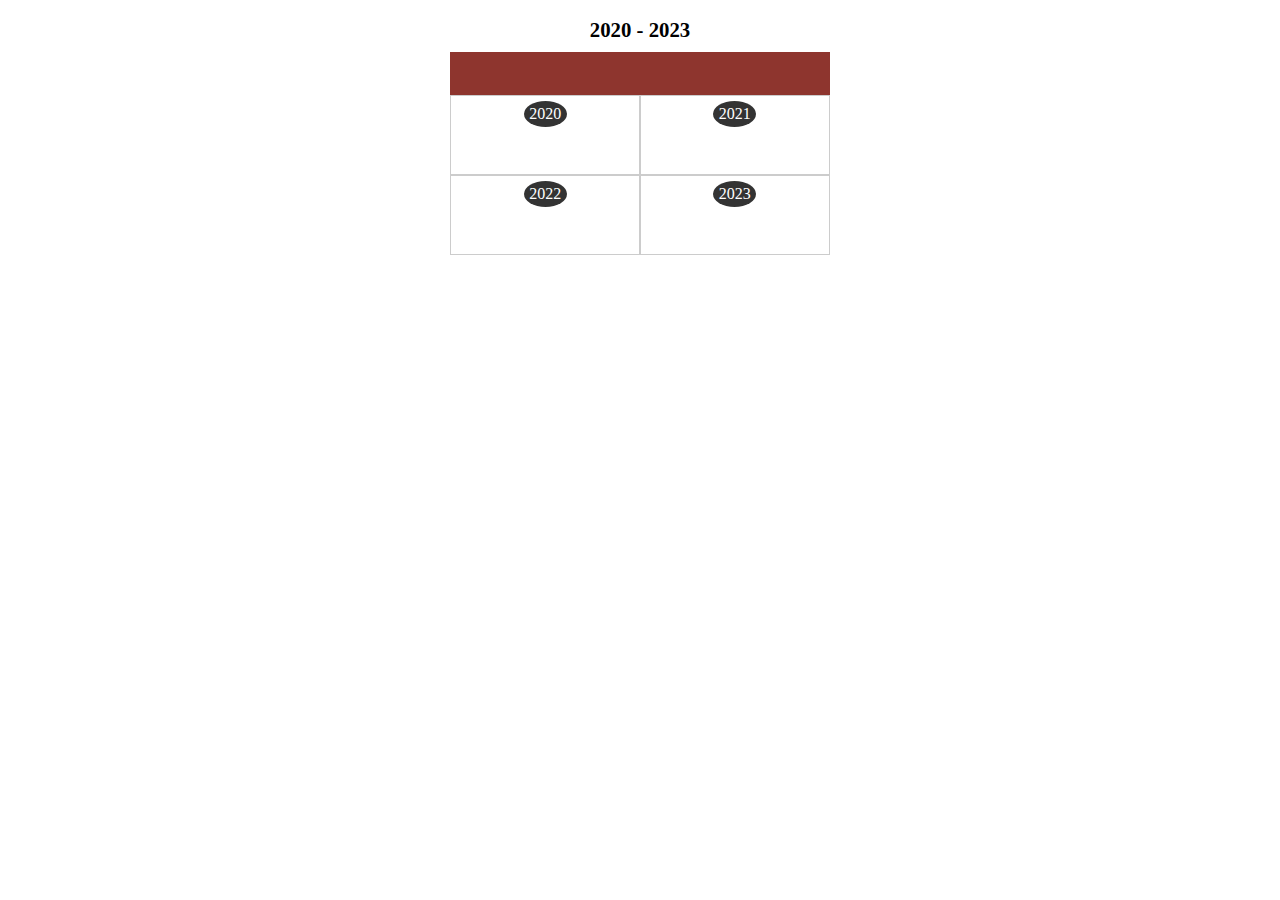
<file: lab/01.Calendar/index.html>
<!DOCTYPE html>
<html lang="en">

<head>
    <meta charset="UTF-8">
    <meta name="viewport" content="width=device-width, initial-scale=1.0">
    <title>Document</title>
    <link rel="stylesheet" href="style.css">
    <script src="app.js" type="module"></script>
</head>

<body>
    <section id="years" class="yearsCalendar">
        <table class="calendar">
            <caption>2020 - 2023</caption>
            <tr class="months">
                <th class="month" colspan="4"></th>
            </tr>

            <tr class="days">
                <td class="day">
                    <div class="date">2020</div>
                </td>
                <td class="day">
                    <div class="date">2021</div>
                </td>
            </tr>

            <tr class="days">
                <td class="day">
                    <div class="date">2022</div>
                </td>
                <td class="day">
                    <div class="date">2023</div>
                </td>
            </tr>

        </table>
    </section>

    <section class="monthCalendar" id="year-2020">
        <table class="calendar">
            <caption>2020</caption>
            <tbody>
                <tr class="months">
                    <th class="month" colspan="4"></th>
                </tr>

                <tr class="days">
                    <td class="day">
                        <div class="date">Jan</div>
                    </td>
                    <td class="day">
                        <div class="date">Feb</div>
                    </td>
                    <td class="day">
                        <div class="date">Mar</div>
                    </td>
                    <td class="day">
                        <div class="date">Apr</div>
                    </td>
                </tr>
                <tr>
                    <td class="day">
                        <div class="date">May</div>
                    </td>
                    <td class="day">
                        <div class="date">Jun</div>
                    </td>
                    <td class="day">
                        <div class="date">Jul</div>

                    </td>
                    <td class="day">
                        <div class="date">Aug</div>
                    </td>
                </tr>
                <tr>
                    <td class="day">
                        <div class="date">Sept</div>
                    </td>
                    <td class="day">
                        <div class="date">Oct</div>
                    </td>
                    <td class="day">
                        <div class="date">Nov</div>
                    </td>
                    <td class="day">
                        <div class="date">Dec</div>
                    </td>
                </tr>
            </tbody>
        </table>
    </section>

    <section class="monthCalendar" id="year-2021">
        <table class="calendar">
            <caption>2021</caption>
            <tbody>
                <tr class="months">
                    <th class="month" colspan="4"></th>
                </tr>

                <tr class="days">
                    <td class="day">
                        <div class="date">Jan</div>
                    </td>
                    <td class="day">
                        <div class="date">Feb</div>
                    </td>
                    <td class="day">
                        <div class="date">Mar</div>
                    </td>
                    <td class="day">
                        <div class="date">Apr</div>
                    </td>
                </tr>
                <tr>
                    <td class="day">
                        <div class="date">May</div>
                    </td>
                    <td class="day">
                        <div class="date">Jun</div>
                    </td>
                    <td class="day">
                        <div class="date">Jul</div>

                    </td>
                    <td class="day">
                        <div class="date">Aug</div>
                    </td>
                </tr>
                <tr>
                    <td class="day">
                        <div class="date">Sept</div>
                    </td>
                    <td class="day">
                        <div class="date">Oct</div>
                    </td>
                    <td class="day">
                        <div class="date">Nov</div>
                    </td>
                    <td class="day">
                        <div class="date">Dec</div>
                    </td>
                </tr>
            </tbody>
        </table>
    </section>

    <section class="monthCalendar" id="year-2022">
        <table class="calendar">
            <caption>2022</caption>
            <tbody>
                <tr class="months">
                    <th class="month" colspan="4"></th>
                </tr>

                <tr class="days">
                    <td class="day">
                        <div class="date">Jan</div>
                    </td>
                    <td class="day">
                        <div class="date">Feb</div>
                    </td>
                    <td class="day">
                        <div class="date">Mar</div>
                    </td>
                    <td class="day">
                        <div class="date">Apr</div>
                    </td>
                </tr>
                <tr>
                    <td class="day">
                        <div class="date">May</div>
                    </td>
                    <td class="day">
                        <div class="date">Jun</div>
                    </td>
                    <td class="day">
                        <div class="date">Jul</div>

                    </td>
                    <td class="day">
                        <div class="date">Aug</div>
                    </td>
                </tr>
                <tr>
                    <td class="day">
                        <div class="date">Sept</div>
                    </td>
                    <td class="day">
                        <div class="date">Oct</div>
                    </td>
                    <td class="day">
                        <div class="date">Nov</div>
                    </td>
                    <td class="day">
                        <div class="date">Dec</div>
                    </td>
                </tr>
            </tbody>
        </table>
    </section>

    <section class="monthCalendar" id="year-2023">
        <table class="calendar">
            <caption>2023</caption>
            <tbody>
                <tr class="months">
                    <th class="month" colspan="4"></th>
                </tr>

                <tr class="days">
                    <td class="day">
                        <div class="date">Jan</div>
                    </td>
                    <td class="day">
                        <div class="date">Feb</div>
                    </td>
                    <td class="day">
                        <div class="date">Mar</div>
                    </td>
                    <td class="day">
                        <div class="date">Apr</div>
                    </td>
                </tr>
                <tr>
                    <td class="day">
                        <div class="date">May</div>
                    </td>
                    <td class="day">
                        <div class="date">Jun</div>
                    </td>
                    <td class="day">
                        <div class="date">Jul</div>

                    </td>
                    <td class="day">
                        <div class="date">Aug</div>
                    </td>
                </tr>
                <tr>
                    <td class="day">
                        <div class="date">Sept</div>
                    </td>
                    <td class="day">
                        <div class="date">Oct</div>
                    </td>
                    <td class="day">
                        <div class="date">Nov</div>
                    </td>
                    <td class="day">
                        <div class="date">Dec</div>
                    </td>
                </tr>
            </tbody>
        </table>
    </section>

    <section id="month-2020-1" class="daysCalendar">
        <table class="calendar">
            <caption>January 2020</caption>
            <thead>
                <tr class="weekdays">
                    <th scope="col">Monday</th>
                    <th scope="col">Tuesday</th>
                    <th scope="col">Wednesday</th>
                    <th scope="col">Thursday</th>
                    <th scope="col">Friday</th>
                    <th scope="col">Saturday</th>
                    <th scope="col">Sunday</th>
                </tr>
            </thead>
            <tbody>
                <tr class="days">
                    <td class="day other-month">
                        <div></div>
                    </td>
                    <td class="day other-month">
                        <div></div>
                    </td>
                    <td class="day">
                        <div class="date">1</div>
                    </td>
                    <td class="day">
                        <div class="date">2</div>
                    </td>
                    <td class="day">
                        <div class="date">3</div>
                    </td>
                    <td class="day">
                        <div class="date">4</div>
                    </td>
                    <td class="day">
                        <div class="date">5</div>
                    </td>
                </tr>
                <tr class="days">
                    <td class="day">
                        <div class="date">6</div>
                    </td>
                    <td class="day">
                        <div class="date">7</div>
                    </td>
                    <td class="day">
                        <div class="date">8</div>
                    </td>
                    <td class="day">
                        <div class="date">9</div>
                    </td>
                    <td class="day">
                        <div class="date">10</div>
                    </td>
                    <td class="day">
                        <div class="date">11</div>
                    </td>
                    <td class="day">
                        <div class="date">12</div>
                    </td>
                </tr>
                <tr class="days">
                    <td class="day">
                        <div class="date">13</div>
                    </td>
                    <td class="day">
                        <div class="date">14</div>
                    </td>
                    <td class="day">
                        <div class="date">15</div>
                    </td>
                    <td class="day">
                        <div class="date">16</div>
                    </td>
                    <td class="day">
                        <div class="date">17</div>
                    </td>
                    <td class="day">
                        <div class="date">18</div>
                    </td>
                    <td class="day">
                        <div class="date">19</div>
                    </td>
                </tr>
                <tr class="days">
                    <td class="day">
                        <div class="date">20</div>
                    </td>
                    <td class="day">
                        <div class="date">21</div>
                    </td>
                    <td class="day">
                        <div class="date">22</div>
                    </td>
                    <td class="day">
                        <div class="date">23</div>
                    </td>
                    <td class="day">
                        <div class="date">24</div>
                    </td>
                    <td class="day">
                        <div class="date">25</div>
                    </td>
                    <td class="day">
                        <div class="date">26</div>
                    </td>
                </tr>
                <tr class="days">
                    <td class="day">
                        <div class="date">27</div>
                    </td>
                    <td class="day">
                        <div class="date">28</div>
                    </td>
                    <td class="day">
                        <div class="date">29</div>
                    </td>
                    <td class="day">
                        <div class="date">30</div>
                    </td>
                    <td class="day">
                        <div class="date">31</div>
                    </td>
                    <td class="day other-month">
                        <div></div>
                    </td>
                    <td class="day other-month">
                        <div></div>
                    </td>
                </tr>
            </tbody>
        </table>
    </section>
    <section id="month-2020-2" class="daysCalendar">
        <table class="calendar">
            <caption>February 2020</caption>
            <thead>
                <tr class="weekdays">
                    <th scope="col">Monday</th>
                    <th scope="col">Tuesday</th>
                    <th scope="col">Wednesday</th>
                    <th scope="col">Thursday</th>
                    <th scope="col">Friday</th>
                    <th scope="col">Saturday</th>
                    <th scope="col">Sunday</th>
                </tr>
            </thead>
            <tbody>
                <tr class="days">
                    <td class="day other-month">
                        <div></div>
                    </td>
                    <td class="day other-month">
                        <div></div>
                    </td>
                    <td class="day other-month">
                        <div></div>
                    </td>
                    <td class="day other-month">
                        <div></div>
                    </td>
                    <td class="day other-month">
                        <div></div>
                    </td>
                    <td class="day">
                        <div class="date">1</div>
                    </td>
                    <td class="day">
                        <div class="date">2</div>
                    </td>
                </tr>
                <tr class="days">
                    <td class="day">
                        <div class="date">3</div>
                    </td>
                    <td class="day">
                        <div class="date">4</div>
                    </td>
                    <td class="day">
                        <div class="date">5</div>
                    </td>
                    <td class="day">
                        <div class="date">6</div>
                    </td>
                    <td class="day">
                        <div class="date">7</div>
                    </td>
                    <td class="day">
                        <div class="date">8</div>
                    </td>
                    <td class="day">
                        <div class="date">9</div>
                    </td>
                </tr>
                <tr class="days">
                    <td class="day">
                        <div class="date">10</div>
                    </td>
                    <td class="day">
                        <div class="date">11</div>
                    </td>
                    <td class="day">
                        <div class="date">12</div>
                    </td>
                    <td class="day">
                        <div class="date">13</div>
                    </td>
                    <td class="day">
                        <div class="date">14</div>
                    </td>
                    <td class="day">
                        <div class="date">15</div>
                    </td>
                    <td class="day">
                        <div class="date">16</div>
                    </td>
                </tr>
                <tr class="days">
                    <td class="day">
                        <div class="date">17</div>
                    </td>
                    <td class="day">
                        <div class="date">18</div>
                    </td>
                    <td class="day">
                        <div class="date">19</div>
                    </td>
                    <td class="day">
                        <div class="date">20</div>
                    </td>
                    <td class="day">
                        <div class="date">21</div>
                    </td>
                    <td class="day">
                        <div class="date">22</div>
                    </td>
                    <td class="day">
                        <div class="date">23</div>
                    </td>
                </tr>
                <tr class="days">
                    <td class="day">
                        <div class="date">24</div>
                    </td>
                    <td class="day">
                        <div class="date">25</div>
                    </td>
                    <td class="day">
                        <div class="date">26</div>
                    </td>
                    <td class="day">
                        <div class="date">27</div>
                    </td>
                    <td class="day">
                        <div class="date">28</div>
                    </td>
                    <td class="day">
                        <div class="date">29</div>
                    </td>
                    <td class="day other-month">
                        <div></div>
                    </td>
                </tr>
            </tbody>
        </table>
    </section>
    <section id="month-2020-3" class="daysCalendar">
        <table class="calendar">
            <caption>March 2020</caption>
            <thead>
                <tr class="weekdays">
                    <th scope="col">Monday</th>
                    <th scope="col">Tuesday</th>
                    <th scope="col">Wednesday</th>
                    <th scope="col">Thursday</th>
                    <th scope="col">Friday</th>
                    <th scope="col">Saturday</th>
                    <th scope="col">Sunday</th>
                </tr>
            </thead>
            <tbody>
                <tr class="days">
                    <td class="day other-month">
                        <div></div>
                    </td>
                    <td class="day other-month">
                        <div></div>
                    </td>
                    <td class="day other-month">
                        <div></div>
                    </td>
                    <td class="day other-month">
                        <div></div>
                    </td>
                    <td class="day other-month">
                        <div></div>
                    </td>
                    <td class="day other-month">
                        <div></div>
                    </td>
                    <td class="day">
                        <div class="date">1</div>
                    </td>
                </tr>
                <tr class="days">
                    <td class="day">
                        <div class="date">2</div>
                    </td>
                    <td class="day">
                        <div class="date">3</div>
                    </td>
                    <td class="day">
                        <div class="date">4</div>
                    </td>
                    <td class="day">
                        <div class="date">5</div>
                    </td>
                    <td class="day">
                        <div class="date">6</div>
                    </td>
                    <td class="day">
                        <div class="date">7</div>
                    </td>
                    <td class="day">
                        <div class="date">8</div>
                    </td>
                </tr>
                <tr class="days">
                    <td class="day">
                        <div class="date">9</div>
                    </td>
                    <td class="day">
                        <div class="date">10</div>
                    </td>
                    <td class="day">
                        <div class="date">11</div>
                    </td>
                    <td class="day">
                        <div class="date">12</div>
                    </td>
                    <td class="day">
                        <div class="date">13</div>
                    </td>
                    <td class="day">
                        <div class="date">14</div>
                    </td>
                    <td class="day">
                        <div class="date">15</div>
                    </td>
                </tr>
                <tr class="days">
                    <td class="day">
                        <div class="date">16</div>
                    </td>
                    <td class="day">
                        <div class="date">17</div>
                    </td>
                    <td class="day">
                        <div class="date">18</div>
                    </td>
                    <td class="day">
                        <div class="date">19</div>
                    </td>
                    <td class="day">
                        <div class="date">20</div>
                    </td>
                    <td class="day">
                        <div class="date">21</div>
                    </td>
                    <td class="day">
                        <div class="date">22</div>
                    </td>
                </tr>
                <tr class="days">
                    <td class="day">
                        <div class="date">23</div>
                    </td>
                    <td class="day">
                        <div class="date">24</div>
                    </td>
                    <td class="day">
                        <div class="date">25</div>
                    </td>
                    <td class="day">
                        <div class="date">26</div>
                    </td>
                    <td class="day">
                        <div class="date">27</div>
                    </td>
                    <td class="day">
                        <div class="date">28</div>
                    </td>
                    <td class="day">
                        <div class="date">29</div>
                    </td>
                </tr>
                <tr class="days">
                    <td class="day">
                        <div class="date">30</div>
                    </td>
                    <td class="day">
                        <div class="date">31</div>
                    </td>
                    <td class="day other-month">
                        <div></div>
                    </td>
                    <td class="day other-month">
                        <div></div>
                    </td>
                    <td class="day other-month">
                        <div></div>
                    </td>
                    <td class="day other-month">
                        <div></div>
                    </td>
                    <td class="day other-month">
                        <div></div>
                    </td>
                </tr>
            </tbody>
        </table>
    </section>
    <section id="month-2020-4" class="daysCalendar">
        <table class="calendar">
            <caption>April 2020</caption>
            <thead>
                <tr class="weekdays">
                    <th scope="col">Monday</th>
                    <th scope="col">Tuesday</th>
                    <th scope="col">Wednesday</th>
                    <th scope="col">Thursday</th>
                    <th scope="col">Friday</th>
                    <th scope="col">Saturday</th>
                    <th scope="col">Sunday</th>
                </tr>
            </thead>
            <tbody>
                <tr class="days">
                    <td class="day other-month">
                        <div></div>
                    </td>
                    <td class="day other-month">
                        <div></div>
                    </td>
                    <td class="day">
                        <div class="date">1</div>
                    </td>
                    <td class="day">
                        <div class="date">2</div>
                    </td>
                    <td class="day">
                        <div class="date">3</div>
                    </td>
                    <td class="day">
                        <div class="date">4</div>
                    </td>
                    <td class="day">
                        <div class="date">5</div>
                    </td>
                </tr>
                <tr class="days">
                    <td class="day">
                        <div class="date">6</div>
                    </td>
                    <td class="day">
                        <div class="date">7</div>
                    </td>
                    <td class="day">
                        <div class="date">8</div>
                    </td>
                    <td class="day">
                        <div class="date">9</div>
                    </td>
                    <td class="day">
                        <div class="date">10</div>
                    </td>
                    <td class="day">
                        <div class="date">11</div>
                    </td>
                    <td class="day">
                        <div class="date">12</div>
                    </td>
                </tr>
                <tr class="days">
                    <td class="day">
                        <div class="date">13</div>
                    </td>
                    <td class="day">
                        <div class="date">14</div>
                    </td>
                    <td class="day">
                        <div class="date">15</div>
                    </td>
                    <td class="day">
                        <div class="date">16</div>
                    </td>
                    <td class="day">
                        <div class="date">17</div>
                    </td>
                    <td class="day">
                        <div class="date">18</div>
                    </td>
                    <td class="day">
                        <div class="date">19</div>
                    </td>
                </tr>
                <tr class="days">
                    <td class="day">
                        <div class="date">20</div>
                    </td>
                    <td class="day">
                        <div class="date">21</div>
                    </td>
                    <td class="day">
                        <div class="date">22</div>
                    </td>
                    <td class="day">
                        <div class="date">23</div>
                    </td>
                    <td class="day">
                        <div class="date">24</div>
                    </td>
                    <td class="day">
                        <div class="date">25</div>
                    </td>
                    <td class="day">
                        <div class="date">26</div>
                    </td>
                </tr>
                <tr class="days">
                    <td class="day">
                        <div class="date">27</div>
                    </td>
                    <td class="day">
                        <div class="date">28</div>
                    </td>
                    <td class="day">
                        <div class="date">29</div>
                    </td>
                    <td class="day">
                        <div class="date">30</div>
                    </td>
                    <td class="day other-month">
                        <div></div>
                    </td>
                    <td class="day other-month">
                        <div></div>
                    </td>
                    <td class="day other-month">
                        <div></div>
                    </td>
                </tr>
            </tbody>
        </table>
    </section>
    <section id="month-2020-5" class="daysCalendar">
        <table class="calendar">
            <caption>May 2020</caption>
            <thead>
                <tr class="weekdays">
                    <th scope="col">Monday</th>
                    <th scope="col">Tuesday</th>
                    <th scope="col">Wednesday</th>
                    <th scope="col">Thursday</th>
                    <th scope="col">Friday</th>
                    <th scope="col">Saturday</th>
                    <th scope="col">Sunday</th>
                </tr>
            </thead>
            <tbody>
                <tr class="days">
                    <td class="day other-month">
                        <div></div>
                    </td>
                    <td class="day other-month">
                        <div></div>
                    </td>
                    <td class="day other-month">
                        <div></div>
                    </td>
                    <td class="day other-month">
                        <div></div>
                    </td>
                    <td class="day">
                        <div class="date">1</div>
                    </td>
                    <td class="day">
                        <div class="date">2</div>
                    </td>
                    <td class="day">
                        <div class="date">3</div>
                    </td>
                </tr>
                <tr class="days">
                    <td class="day">
                        <div class="date">4</div>
                    </td>
                    <td class="day">
                        <div class="date">5</div>
                    </td>
                    <td class="day">
                        <div class="date">6</div>
                    </td>
                    <td class="day">
                        <div class="date">7</div>
                    </td>
                    <td class="day">
                        <div class="date">8</div>
                    </td>
                    <td class="day">
                        <div class="date">9</div>
                    </td>
                    <td class="day">
                        <div class="date">10</div>
                    </td>
                </tr>
                <tr class="days">
                    <td class="day">
                        <div class="date">11</div>
                    </td>
                    <td class="day">
                        <div class="date">12</div>
                    </td>
                    <td class="day">
                        <div class="date">13</div>
                    </td>
                    <td class="day">
                        <div class="date">14</div>
                    </td>
                    <td class="day">
                        <div class="date">15</div>
                    </td>
                    <td class="day">
                        <div class="date">16</div>
                    </td>
                    <td class="day">
                        <div class="date">17</div>
                    </td>
                </tr>
                <tr class="days">
                    <td class="day">
                        <div class="date">18</div>
                    </td>
                    <td class="day">
                        <div class="date">19</div>
                    </td>
                    <td class="day">
                        <div class="date">20</div>
                    </td>
                    <td class="day">
                        <div class="date">21</div>
                    </td>
                    <td class="day">
                        <div class="date">22</div>
                    </td>
                    <td class="day">
                        <div class="date">23</div>
                    </td>
                    <td class="day">
                        <div class="date">24</div>
                    </td>
                </tr>
                <tr class="days">
                    <td class="day">
                        <div class="date">25</div>
                    </td>
                    <td class="day">
                        <div class="date">26</div>
                    </td>
                    <td class="day">
                        <div class="date">27</div>
                    </td>
                    <td class="day">
                        <div class="date">28</div>
                    </td>
                    <td class="day">
                        <div class="date">29</div>
                    </td>
                    <td class="day">
                        <div class="date">30</div>
                    </td>
                    <td class="day">
                        <div class="date">31</div>
                    </td>
                </tr>
            </tbody>
        </table>
    </section>
    <section id="month-2020-6" class="daysCalendar">
        <table class="calendar">
            <caption>June 2020</caption>
            <thead>
                <tr class="weekdays">
                    <th scope="col">Monday</th>
                    <th scope="col">Tuesday</th>
                    <th scope="col">Wednesday</th>
                    <th scope="col">Thursday</th>
                    <th scope="col">Friday</th>
                    <th scope="col">Saturday</th>
                    <th scope="col">Sunday</th>
                </tr>
            </thead>
            <tbody>
                <tr class="days">
                    <td class="day">
                        <div class="date">1</div>
                    </td>
                    <td class="day">
                        <div class="date">2</div>
                    </td>
                    <td class="day">
                        <div class="date">3</div>
                    </td>
                    <td class="day">
                        <div class="date">4</div>
                    </td>
                    <td class="day">
                        <div class="date">5</div>
                    </td>
                    <td class="day">
                        <div class="date">6</div>
                    </td>
                    <td class="day">
                        <div class="date">7</div>
                    </td>
                </tr>
                <tr class="days">
                    <td class="day">
                        <div class="date">8</div>
                    </td>
                    <td class="day">
                        <div class="date">9</div>
                    </td>
                    <td class="day">
                        <div class="date">10</div>
                    </td>
                    <td class="day">
                        <div class="date">11</div>
                    </td>
                    <td class="day">
                        <div class="date">12</div>
                    </td>
                    <td class="day">
                        <div class="date">13</div>
                    </td>
                    <td class="day">
                        <div class="date">14</div>
                    </td>
                </tr>
                <tr class="days">
                    <td class="day">
                        <div class="date">15</div>
                    </td>
                    <td class="day">
                        <div class="date">16</div>
                    </td>
                    <td class="day">
                        <div class="date">17</div>
                    </td>
                    <td class="day">
                        <div class="date">18</div>
                    </td>
                    <td class="day">
                        <div class="date">19</div>
                    </td>
                    <td class="day">
                        <div class="date">20</div>
                    </td>
                    <td class="day">
                        <div class="date">21</div>
                    </td>
                </tr>
                <tr class="days">
                    <td class="day">
                        <div class="date">22</div>
                    </td>
                    <td class="day">
                        <div class="date">23</div>
                    </td>
                    <td class="day">
                        <div class="date">24</div>
                    </td>
                    <td class="day">
                        <div class="date">25</div>
                    </td>
                    <td class="day">
                        <div class="date">26</div>
                    </td>
                    <td class="day">
                        <div class="date">27</div>
                    </td>
                    <td class="day">
                        <div class="date">28</div>
                    </td>
                </tr>
                <tr class="days">
                    <td class="day">
                        <div class="date">29</div>
                    </td>
                    <td class="day">
                        <div class="date">30</div>
                    </td>
                    <td class="day other-month">
                        <div></div>
                    </td>
                    <td class="day other-month">
                        <div></div>
                    </td>
                    <td class="day other-month">
                        <div></div>
                    </td>
                    <td class="day other-month">
                        <div></div>
                    </td>
                    <td class="day other-month">
                        <div></div>
                    </td>
                </tr>
            </tbody>
        </table>
    </section>
    <section id="month-2020-7" class="daysCalendar">
        <table class="calendar">
            <caption>July 2020</caption>
            <thead>
                <tr class="weekdays">
                    <th scope="col">Monday</th>
                    <th scope="col">Tuesday</th>
                    <th scope="col">Wednesday</th>
                    <th scope="col">Thursday</th>
                    <th scope="col">Friday</th>
                    <th scope="col">Saturday</th>
                    <th scope="col">Sunday</th>
                </tr>
            </thead>
            <tbody>
                <tr class="days">
                    <td class="day other-month">
                        <div></div>
                    </td>
                    <td class="day other-month">
                        <div></div>
                    </td>
                    <td class="day">
                        <div class="date">1</div>
                    </td>
                    <td class="day">
                        <div class="date">2</div>
                    </td>
                    <td class="day">
                        <div class="date">3</div>
                    </td>
                    <td class="day">
                        <div class="date">4</div>
                    </td>
                    <td class="day">
                        <div class="date">5</div>
                    </td>
                </tr>
                <tr class="days">
                    <td class="day">
                        <div class="date">6</div>
                    </td>
                    <td class="day">
                        <div class="date">7</div>
                    </td>
                    <td class="day">
                        <div class="date">8</div>
                    </td>
                    <td class="day">
                        <div class="date">9</div>
                    </td>
                    <td class="day">
                        <div class="date">10</div>
                    </td>
                    <td class="day">
                        <div class="date">11</div>
                    </td>
                    <td class="day">
                        <div class="date">12</div>
                    </td>
                </tr>
                <tr class="days">
                    <td class="day">
                        <div class="date">13</div>
                    </td>
                    <td class="day">
                        <div class="date">14</div>
                    </td>
                    <td class="day">
                        <div class="date">15</div>
                    </td>
                    <td class="day">
                        <div class="date">16</div>
                    </td>
                    <td class="day">
                        <div class="date">17</div>
                    </td>
                    <td class="day">
                        <div class="date">18</div>
                    </td>
                    <td class="day">
                        <div class="date">19</div>
                    </td>
                </tr>
                <tr class="days">
                    <td class="day">
                        <div class="date">20</div>
                    </td>
                    <td class="day">
                        <div class="date">21</div>
                    </td>
                    <td class="day">
                        <div class="date">22</div>
                    </td>
                    <td class="day">
                        <div class="date">23</div>
                    </td>
                    <td class="day">
                        <div class="date">24</div>
                    </td>
                    <td class="day">
                        <div class="date">25</div>
                    </td>
                    <td class="day">
                        <div class="date">26</div>
                    </td>
                </tr>
                <tr class="days">
                    <td class="day">
                        <div class="date">27</div>
                    </td>
                    <td class="day">
                        <div class="date">28</div>
                    </td>
                    <td class="day">
                        <div class="date">29</div>
                    </td>
                    <td class="day">
                        <div class="date">30</div>
                    </td>
                    <td class="day">
                        <div class="date">31</div>
                    </td>
                    <td class="day other-month">
                        <div></div>
                    </td>
                    <td class="day other-month">
                        <div></div>
                    </td>
                </tr>
            </tbody>
        </table>
    </section>
    <section id="month-2020-8" class="daysCalendar">
        <table class="calendar">
            <caption>August 2020</caption>
            <thead>
                <tr class="weekdays">
                    <th scope="col">Monday</th>
                    <th scope="col">Tuesday</th>
                    <th scope="col">Wednesday</th>
                    <th scope="col">Thursday</th>
                    <th scope="col">Friday</th>
                    <th scope="col">Saturday</th>
                    <th scope="col">Sunday</th>
                </tr>
            </thead>
            <tbody>
                <tr class="days">
                    <td class="day other-month">
                        <div></div>
                    </td>
                    <td class="day other-month">
                        <div></div>
                    </td>
                    <td class="day other-month">
                        <div></div>
                    </td>
                    <td class="day other-month">
                        <div></div>
                    </td>
                    <td class="day other-month">
                        <div></div>
                    </td>
                    <td class="day">
                        <div class="date">1</div>
                    </td>
                    <td class="day">
                        <div class="date">2</div>
                    </td>
                </tr>
                <tr class="days">
                    <td class="day">
                        <div class="date">3</div>
                    </td>
                    <td class="day">
                        <div class="date">4</div>
                    </td>
                    <td class="day">
                        <div class="date">5</div>
                    </td>
                    <td class="day">
                        <div class="date">6</div>
                    </td>
                    <td class="day">
                        <div class="date">7</div>
                    </td>
                    <td class="day">
                        <div class="date">8</div>
                    </td>
                    <td class="day">
                        <div class="date">9</div>
                    </td>
                </tr>
                <tr class="days">
                    <td class="day">
                        <div class="date">10</div>
                    </td>
                    <td class="day">
                        <div class="date">11</div>
                    </td>
                    <td class="day">
                        <div class="date">12</div>
                    </td>
                    <td class="day">
                        <div class="date">13</div>
                    </td>
                    <td class="day">
                        <div class="date">14</div>
                    </td>
                    <td class="day">
                        <div class="date">15</div>
                    </td>
                    <td class="day">
                        <div class="date">16</div>
                    </td>
                </tr>
                <tr class="days">
                    <td class="day">
                        <div class="date">17</div>
                    </td>
                    <td class="day">
                        <div class="date">18</div>
                    </td>
                    <td class="day">
                        <div class="date">19</div>
                    </td>
                    <td class="day">
                        <div class="date">20</div>
                    </td>
                    <td class="day">
                        <div class="date">21</div>
                    </td>
                    <td class="day">
                        <div class="date">22</div>
                    </td>
                    <td class="day">
                        <div class="date">23</div>
                    </td>
                </tr>
                <tr class="days">
                    <td class="day">
                        <div class="date">24</div>
                    </td>
                    <td class="day">
                        <div class="date">25</div>
                    </td>
                    <td class="day">
                        <div class="date">26</div>
                    </td>
                    <td class="day">
                        <div class="date">27</div>
                    </td>
                    <td class="day">
                        <div class="date">28</div>
                    </td>
                    <td class="day">
                        <div class="date">29</div>
                    </td>
                    <td class="day">
                        <div class="date">30</div>
                    </td>
                </tr>
                <tr class="days">
                    <td class="day">
                        <div class="date">31</div>
                    </td>
                    <td class="day other-month">
                        <div></div>
                    </td>
                    <td class="day other-month">
                        <div></div>
                    </td>
                    <td class="day other-month">
                        <div></div>
                    </td>
                    <td class="day other-month">
                        <div></div>
                    </td>
                    <td class="day other-month">
                        <div></div>
                    </td>
                    <td class="day other-month">
                        <div></div>
                    </td>
                </tr>
            </tbody>
        </table>
    </section>
    <section id="month-2020-9" class="daysCalendar">
        <table class="calendar">
            <caption>September 2020</caption>
            <thead>
                <tr class="weekdays">
                    <th scope="col">Monday</th>
                    <th scope="col">Tuesday</th>
                    <th scope="col">Wednesday</th>
                    <th scope="col">Thursday</th>
                    <th scope="col">Friday</th>
                    <th scope="col">Saturday</th>
                    <th scope="col">Sunday</th>
                </tr>
            </thead>
            <tbody>
                <tr class="days">
                    <td class="day other-month">
                        <div></div>
                    </td>
                    <td class="day">
                        <div class="date">1</div>
                    </td>
                    <td class="day">
                        <div class="date">2</div>
                    </td>
                    <td class="day">
                        <div class="date">3</div>
                    </td>
                    <td class="day">
                        <div class="date">4</div>
                    </td>
                    <td class="day">
                        <div class="date">5</div>
                    </td>
                    <td class="day">
                        <div class="date">6</div>
                    </td>
                </tr>
                <tr class="days">
                    <td class="day">
                        <div class="date">7</div>
                    </td>
                    <td class="day">
                        <div class="date">8</div>
                    </td>
                    <td class="day">
                        <div class="date">9</div>
                    </td>
                    <td class="day">
                        <div class="date">10</div>
                    </td>
                    <td class="day">
                        <div class="date">11</div>
                    </td>
                    <td class="day">
                        <div class="date">12</div>
                    </td>
                    <td class="day">
                        <div class="date">13</div>
                    </td>
                </tr>
                <tr class="days">
                    <td class="day">
                        <div class="date">14</div>
                    </td>
                    <td class="day">
                        <div class="date">15</div>
                    </td>
                    <td class="day">
                        <div class="date">16</div>
                    </td>
                    <td class="day">
                        <div class="date">17</div>
                    </td>
                    <td class="day">
                        <div class="date">18</div>
                    </td>
                    <td class="day">
                        <div class="date">19</div>
                    </td>
                    <td class="day">
                        <div class="date">20</div>
                    </td>
                </tr>
                <tr class="days">
                    <td class="day">
                        <div class="date">21</div>
                    </td>
                    <td class="day">
                        <div class="date">22</div>
                    </td>
                    <td class="day">
                        <div class="date">23</div>
                    </td>
                    <td class="day">
                        <div class="date">24</div>
                    </td>
                    <td class="day">
                        <div class="date">25</div>
                    </td>
                    <td class="day">
                        <div class="date">26</div>
                    </td>
                    <td class="day">
                        <div class="date">27</div>
                    </td>
                </tr>
                <tr class="days">
                    <td class="day">
                        <div class="date">28</div>
                    </td>
                    <td class="day">
                        <div class="date">29</div>
                    </td>
                    <td class="day">
                        <div class="date">30</div>
                    </td>
                    <td class="day other-month">
                        <div></div>
                    </td>
                    <td class="day other-month">
                        <div></div>
                    </td>
                    <td class="day other-month">
                        <div></div>
                    </td>
                    <td class="day other-month">
                        <div></div>
                    </td>
                </tr>
            </tbody>
        </table>
    </section>
    <section id="month-2020-10" class="daysCalendar">
        <table class="calendar">
            <caption>October 2020</caption>
            <thead>
                <tr class="weekdays">
                    <th scope="col">Monday</th>
                    <th scope="col">Tuesday</th>
                    <th scope="col">Wednesday</th>
                    <th scope="col">Thursday</th>
                    <th scope="col">Friday</th>
                    <th scope="col">Saturday</th>
                    <th scope="col">Sunday</th>
                </tr>
            </thead>
            <tbody>
                <tr class="days">
                    <td class="day other-month">
                        <div></div>
                    </td>
                    <td class="day other-month">
                        <div></div>
                    </td>
                    <td class="day other-month">
                        <div></div>
                    </td>
                    <td class="day">
                        <div class="date">1</div>
                    </td>
                    <td class="day">
                        <div class="date">2</div>
                    </td>
                    <td class="day">
                        <div class="date">3</div>
                    </td>
                    <td class="day">
                        <div class="date">4</div>
                    </td>
                </tr>
                <tr class="days">
                    <td class="day">
                        <div class="date">5</div>
                    </td>
                    <td class="day">
                        <div class="date">6</div>
                    </td>
                    <td class="day">
                        <div class="date">7</div>
                    </td>
                    <td class="day">
                        <div class="date">8</div>
                    </td>
                    <td class="day">
                        <div class="date">9</div>
                    </td>
                    <td class="day">
                        <div class="date">10</div>
                    </td>
                    <td class="day">
                        <div class="date">11</div>
                    </td>
                </tr>
                <tr class="days">
                    <td class="day">
                        <div class="date">12</div>
                    </td>
                    <td class="day">
                        <div class="date">13</div>
                    </td>
                    <td class="day">
                        <div class="date">14</div>
                    </td>
                    <td class="day">
                        <div class="date">15</div>
                    </td>
                    <td class="day">
                        <div class="date">16</div>
                    </td>
                    <td class="day">
                        <div class="date">17</div>
                    </td>
                    <td class="day">
                        <div class="date">18</div>
                    </td>
                </tr>
                <tr class="days">
                    <td class="day">
                        <div class="date">19</div>
                    </td>
                    <td class="day">
                        <div class="date">20</div>
                    </td>
                    <td class="day">
                        <div class="date">21</div>
                    </td>
                    <td class="day">
                        <div class="date">22</div>
                    </td>
                    <td class="day">
                        <div class="date">23</div>
                    </td>
                    <td class="day">
                        <div class="date">24</div>
                    </td>
                    <td class="day">
                        <div class="date">25</div>
                    </td>
                </tr>
                <tr class="days">
                    <td class="day">
                        <div class="date">26</div>
                    </td>
                    <td class="day">
                        <div class="date">27</div>
                    </td>
                    <td class="day">
                        <div class="date">28</div>
                    </td>
                    <td class="day">
                        <div class="date">29</div>
                    </td>
                    <td class="day">
                        <div class="date">30</div>
                    </td>
                    <td class="day">
                        <div class="date">31</div>
                    </td>
                    <td class="day other-month">
                        <div></div>
                    </td>
                </tr>
            </tbody>
        </table>
    </section>
    <section id="month-2020-11" class="daysCalendar">
        <table class="calendar">
            <caption>November 2020</caption>
            <thead>
                <tr class="weekdays">
                    <th scope="col">Monday</th>
                    <th scope="col">Tuesday</th>
                    <th scope="col">Wednesday</th>
                    <th scope="col">Thursday</th>
                    <th scope="col">Friday</th>
                    <th scope="col">Saturday</th>
                    <th scope="col">Sunday</th>
                </tr>
            </thead>
            <tbody>
                <tr class="days">
                    <td class="day other-month">
                        <div></div>
                    </td>
                    <td class="day other-month">
                        <div></div>
                    </td>
                    <td class="day other-month">
                        <div></div>
                    </td>
                    <td class="day other-month">
                        <div></div>
                    </td>
                    <td class="day other-month">
                        <div></div>
                    </td>
                    <td class="day other-month">
                        <div></div>
                    </td>
                    <td class="day">
                        <div class="date">1</div>
                    </td>
                </tr>
                <tr class="days">
                    <td class="day">
                        <div class="date">2</div>
                    </td>
                    <td class="day">
                        <div class="date">3</div>
                    </td>
                    <td class="day">
                        <div class="date">4</div>
                    </td>
                    <td class="day">
                        <div class="date">5</div>
                    </td>
                    <td class="day">
                        <div class="date">6</div>
                    </td>
                    <td class="day">
                        <div class="date">7</div>
                    </td>
                    <td class="day">
                        <div class="date">8</div>
                    </td>
                </tr>
                <tr class="days">
                    <td class="day">
                        <div class="date">9</div>
                    </td>
                    <td class="day">
                        <div class="date">10</div>
                    </td>
                    <td class="day">
                        <div class="date">11</div>
                    </td>
                    <td class="day">
                        <div class="date">12</div>
                    </td>
                    <td class="day">
                        <div class="date">13</div>
                    </td>
                    <td class="day">
                        <div class="date">14</div>
                    </td>
                    <td class="day">
                        <div class="date">15</div>
                    </td>
                </tr>
                <tr class="days">
                    <td class="day">
                        <div class="date">16</div>
                    </td>
                    <td class="day">
                        <div class="date">17</div>
                    </td>
                    <td class="day">
                        <div class="date">18</div>
                    </td>
                    <td class="day">
                        <div class="date">19</div>
                    </td>
                    <td class="day">
                        <div class="date">20</div>
                    </td>
                    <td class="day">
                        <div class="date">21</div>
                    </td>
                    <td class="day">
                        <div class="date">22</div>
                    </td>
                </tr>
                <tr class="days">
                    <td class="day">
                        <div class="date">23</div>
                    </td>
                    <td class="day">
                        <div class="date">24</div>
                    </td>
                    <td class="day">
                        <div class="date">25</div>
                    </td>
                    <td class="day">
                        <div class="date">26</div>
                    </td>
                    <td class="day">
                        <div class="date">27</div>
                    </td>
                    <td class="day">
                        <div class="date">28</div>
                    </td>
                    <td class="day">
                        <div class="date">29</div>
                    </td>
                </tr>
                <tr class="days">
                    <td class="day">
                        <div class="date">30</div>
                    </td>
                    <td class="day other-month">
                        <div></div>
                    </td>
                    <td class="day other-month">
                        <div></div>
                    </td>
                    <td class="day other-month">
                        <div></div>
                    </td>
                    <td class="day other-month">
                        <div></div>
                    </td>
                    <td class="day other-month">
                        <div></div>
                    </td>
                    <td class="day other-month">
                        <div></div>
                    </td>
                </tr>
            </tbody>
        </table>
    </section>
    <section id="month-2020-12" class="daysCalendar">
        <table class="calendar">
            <caption>December 2020</caption>
            <thead>
                <tr class="weekdays">
                    <th scope="col">Monday</th>
                    <th scope="col">Tuesday</th>
                    <th scope="col">Wednesday</th>
                    <th scope="col">Thursday</th>
                    <th scope="col">Friday</th>
                    <th scope="col">Saturday</th>
                    <th scope="col">Sunday</th>
                </tr>
            </thead>
            <tbody>
                <tr class="days">
                    <td class="day other-month">
                        <div></div>
                    </td>
                    <td class="day">
                        <div class="date">1</div>
                    </td>
                    <td class="day">
                        <div class="date">2</div>
                    </td>
                    <td class="day">
                        <div class="date">3</div>
                    </td>
                    <td class="day">
                        <div class="date">4</div>
                    </td>
                    <td class="day">
                        <div class="date">5</div>
                    </td>
                    <td class="day">
                        <div class="date">6</div>
                    </td>
                </tr>
                <tr class="days">
                    <td class="day">
                        <div class="date">7</div>
                    </td>
                    <td class="day">
                        <div class="date">8</div>
                    </td>
                    <td class="day">
                        <div class="date">9</div>
                    </td>
                    <td class="day">
                        <div class="date">10</div>
                    </td>
                    <td class="day">
                        <div class="date">11</div>
                    </td>
                    <td class="day">
                        <div class="date">12</div>
                    </td>
                    <td class="day">
                        <div class="date">13</div>
                    </td>
                </tr>
                <tr class="days">
                    <td class="day">
                        <div class="date">14</div>
                    </td>
                    <td class="day">
                        <div class="date">15</div>
                    </td>
                    <td class="day">
                        <div class="date">16</div>
                    </td>
                    <td class="day">
                        <div class="date">17</div>
                    </td>
                    <td class="day">
                        <div class="date">18</div>
                    </td>
                    <td class="day">
                        <div class="date">19</div>
                    </td>
                    <td class="day">
                        <div class="date">20</div>
                    </td>
                </tr>
                <tr class="days">
                    <td class="day">
                        <div class="date">21</div>
                    </td>
                    <td class="day">
                        <div class="date">22</div>
                    </td>
                    <td class="day">
                        <div class="date">23</div>
                    </td>
                    <td class="day">
                        <div class="date">24</div>
                    </td>
                    <td class="day">
                        <div class="date">25</div>
                    </td>
                    <td class="day">
                        <div class="date">26</div>
                    </td>
                    <td class="day">
                        <div class="date">27</div>
                    </td>
                </tr>
                <tr class="days">
                    <td class="day">
                        <div class="date">28</div>
                    </td>
                    <td class="day">
                        <div class="date">29</div>
                    </td>
                    <td class="day">
                        <div class="date">30</div>
                    </td>
                    <td class="day">
                        <div class="date">31</div>
                    </td>
                    <td class="day other-month">
                        <div></div>
                    </td>
                    <td class="day other-month">
                        <div></div>
                    </td>
                    <td class="day other-month">
                        <div></div>
                    </td>
                </tr>
            </tbody>
        </table>
    </section>
    <section id="month-2021-1" class="daysCalendar">
        <table class="calendar">
            <caption>January 2021</caption>
            <thead>
                <tr class="weekdays">
                    <th scope="col">Monday</th>
                    <th scope="col">Tuesday</th>
                    <th scope="col">Wednesday</th>
                    <th scope="col">Thursday</th>
                    <th scope="col">Friday</th>
                    <th scope="col">Saturday</th>
                    <th scope="col">Sunday</th>
                </tr>
            </thead>
            <tbody>
                <tr class="days">
                    <td class="day other-month">
                        <div></div>
                    </td>
                    <td class="day other-month">
                        <div></div>
                    </td>
                    <td class="day other-month">
                        <div></div>
                    </td>
                    <td class="day other-month">
                        <div></div>
                    </td>
                    <td class="day">
                        <div class="date">1</div>
                    </td>
                    <td class="day">
                        <div class="date">2</div>
                    </td>
                    <td class="day">
                        <div class="date">3</div>
                    </td>
                </tr>
                <tr class="days">
                    <td class="day">
                        <div class="date">4</div>
                    </td>
                    <td class="day">
                        <div class="date">5</div>
                    </td>
                    <td class="day">
                        <div class="date">6</div>
                    </td>
                    <td class="day">
                        <div class="date">7</div>
                    </td>
                    <td class="day">
                        <div class="date">8</div>
                    </td>
                    <td class="day">
                        <div class="date">9</div>
                    </td>
                    <td class="day">
                        <div class="date">10</div>
                    </td>
                </tr>
                <tr class="days">
                    <td class="day">
                        <div class="date">11</div>
                    </td>
                    <td class="day">
                        <div class="date">12</div>
                    </td>
                    <td class="day">
                        <div class="date">13</div>
                    </td>
                    <td class="day">
                        <div class="date">14</div>
                    </td>
                    <td class="day">
                        <div class="date">15</div>
                    </td>
                    <td class="day">
                        <div class="date">16</div>
                    </td>
                    <td class="day">
                        <div class="date">17</div>
                    </td>
                </tr>
                <tr class="days">
                    <td class="day">
                        <div class="date">18</div>
                    </td>
                    <td class="day">
                        <div class="date">19</div>
                    </td>
                    <td class="day">
                        <div class="date">20</div>
                    </td>
                    <td class="day">
                        <div class="date">21</div>
                    </td>
                    <td class="day">
                        <div class="date">22</div>
                    </td>
                    <td class="day">
                        <div class="date">23</div>
                    </td>
                    <td class="day">
                        <div class="date">24</div>
                    </td>
                </tr>
                <tr class="days">
                    <td class="day">
                        <div class="date">25</div>
                    </td>
                    <td class="day">
                        <div class="date">26</div>
                    </td>
                    <td class="day">
                        <div class="date">27</div>
                    </td>
                    <td class="day">
                        <div class="date">28</div>
                    </td>
                    <td class="day">
                        <div class="date">29</div>
                    </td>
                    <td class="day">
                        <div class="date">30</div>
                    </td>
                    <td class="day">
                        <div class="date">31</div>
                    </td>
                </tr>
            </tbody>
        </table>
    </section>
    <section id="month-2021-2" class="daysCalendar">
        <table class="calendar">
            <caption>February 2021</caption>
            <thead>
                <tr class="weekdays">
                    <th scope="col">Monday</th>
                    <th scope="col">Tuesday</th>
                    <th scope="col">Wednesday</th>
                    <th scope="col">Thursday</th>
                    <th scope="col">Friday</th>
                    <th scope="col">Saturday</th>
                    <th scope="col">Sunday</th>
                </tr>
            </thead>
            <tbody>
                <tr class="days">
                    <td class="day">
                        <div class="date">1</div>
                    </td>
                    <td class="day">
                        <div class="date">2</div>
                    </td>
                    <td class="day">
                        <div class="date">3</div>
                    </td>
                    <td class="day">
                        <div class="date">4</div>
                    </td>
                    <td class="day">
                        <div class="date">5</div>
                    </td>
                    <td class="day">
                        <div class="date">6</div>
                    </td>
                    <td class="day">
                        <div class="date">7</div>
                    </td>
                </tr>
                <tr class="days">
                    <td class="day">
                        <div class="date">8</div>
                    </td>
                    <td class="day">
                        <div class="date">9</div>
                    </td>
                    <td class="day">
                        <div class="date">10</div>
                    </td>
                    <td class="day">
                        <div class="date">11</div>
                    </td>
                    <td class="day">
                        <div class="date">12</div>
                    </td>
                    <td class="day">
                        <div class="date">13</div>
                    </td>
                    <td class="day">
                        <div class="date">14</div>
                    </td>
                </tr>
                <tr class="days">
                    <td class="day">
                        <div class="date">15</div>
                    </td>
                    <td class="day">
                        <div class="date">16</div>
                    </td>
                    <td class="day">
                        <div class="date">17</div>
                    </td>
                    <td class="day">
                        <div class="date">18</div>
                    </td>
                    <td class="day">
                        <div class="date">19</div>
                    </td>
                    <td class="day">
                        <div class="date">20</div>
                    </td>
                    <td class="day">
                        <div class="date">21</div>
                    </td>
                </tr>
                <tr class="days">
                    <td class="day">
                        <div class="date">22</div>
                    </td>
                    <td class="day">
                        <div class="date">23</div>
                    </td>
                    <td class="day">
                        <div class="date">24</div>
                    </td>
                    <td class="day">
                        <div class="date">25</div>
                    </td>
                    <td class="day">
                        <div class="date">26</div>
                    </td>
                    <td class="day">
                        <div class="date">27</div>
                    </td>
                    <td class="day">
                        <div class="date">28</div>
                    </td>
                </tr>
            </tbody>
        </table>
    </section>
    <section id="month-2021-3" class="daysCalendar">
        <table class="calendar">
            <caption>March 2021</caption>
            <thead>
                <tr class="weekdays">
                    <th scope="col">Monday</th>
                    <th scope="col">Tuesday</th>
                    <th scope="col">Wednesday</th>
                    <th scope="col">Thursday</th>
                    <th scope="col">Friday</th>
                    <th scope="col">Saturday</th>
                    <th scope="col">Sunday</th>
                </tr>
            </thead>
            <tbody>
                <tr class="days">
                    <td class="day">
                        <div class="date">1</div>
                    </td>
                    <td class="day">
                        <div class="date">2</div>
                    </td>
                    <td class="day">
                        <div class="date">3</div>
                    </td>
                    <td class="day">
                        <div class="date">4</div>
                    </td>
                    <td class="day">
                        <div class="date">5</div>
                    </td>
                    <td class="day">
                        <div class="date">6</div>
                    </td>
                    <td class="day">
                        <div class="date">7</div>
                    </td>
                </tr>
                <tr class="days">
                    <td class="day">
                        <div class="date">8</div>
                    </td>
                    <td class="day">
                        <div class="date">9</div>
                    </td>
                    <td class="day">
                        <div class="date">10</div>
                    </td>
                    <td class="day">
                        <div class="date">11</div>
                    </td>
                    <td class="day">
                        <div class="date">12</div>
                    </td>
                    <td class="day">
                        <div class="date">13</div>
                    </td>
                    <td class="day">
                        <div class="date">14</div>
                    </td>
                </tr>
                <tr class="days">
                    <td class="day">
                        <div class="date">15</div>
                    </td>
                    <td class="day">
                        <div class="date">16</div>
                    </td>
                    <td class="day">
                        <div class="date">17</div>
                    </td>
                    <td class="day">
                        <div class="date">18</div>
                    </td>
                    <td class="day">
                        <div class="date">19</div>
                    </td>
                    <td class="day">
                        <div class="date">20</div>
                    </td>
                    <td class="day">
                        <div class="date">21</div>
                    </td>
                </tr>
                <tr class="days">
                    <td class="day">
                        <div class="date">22</div>
                    </td>
                    <td class="day">
                        <div class="date">23</div>
                    </td>
                    <td class="day">
                        <div class="date">24</div>
                    </td>
                    <td class="day">
                        <div class="date">25</div>
                    </td>
                    <td class="day">
                        <div class="date">26</div>
                    </td>
                    <td class="day">
                        <div class="date">27</div>
                    </td>
                    <td class="day">
                        <div class="date">28</div>
                    </td>
                </tr>
                <tr class="days">
                    <td class="day">
                        <div class="date">29</div>
                    </td>
                    <td class="day">
                        <div class="date">30</div>
                    </td>
                    <td class="day">
                        <div class="date">31</div>
                    </td>
                    <td class="day other-month">
                        <div></div>
                    </td>
                    <td class="day other-month">
                        <div></div>
                    </td>
                    <td class="day other-month">
                        <div></div>
                    </td>
                    <td class="day other-month">
                        <div></div>
                    </td>
                </tr>
            </tbody>
        </table>
    </section>
    <section id="month-2021-4" class="daysCalendar">
        <table class="calendar">
            <caption>April 2021</caption>
            <thead>
                <tr class="weekdays">
                    <th scope="col">Monday</th>
                    <th scope="col">Tuesday</th>
                    <th scope="col">Wednesday</th>
                    <th scope="col">Thursday</th>
                    <th scope="col">Friday</th>
                    <th scope="col">Saturday</th>
                    <th scope="col">Sunday</th>
                </tr>
            </thead>
            <tbody>
                <tr class="days">
                    <td class="day other-month">
                        <div></div>
                    </td>
                    <td class="day other-month">
                        <div></div>
                    </td>
                    <td class="day other-month">
                        <div></div>
                    </td>
                    <td class="day">
                        <div class="date">1</div>
                    </td>
                    <td class="day">
                        <div class="date">2</div>
                    </td>
                    <td class="day">
                        <div class="date">3</div>
                    </td>
                    <td class="day">
                        <div class="date">4</div>
                    </td>
                </tr>
                <tr class="days">
                    <td class="day">
                        <div class="date">5</div>
                    </td>
                    <td class="day">
                        <div class="date">6</div>
                    </td>
                    <td class="day">
                        <div class="date">7</div>
                    </td>
                    <td class="day">
                        <div class="date">8</div>
                    </td>
                    <td class="day">
                        <div class="date">9</div>
                    </td>
                    <td class="day">
                        <div class="date">10</div>
                    </td>
                    <td class="day">
                        <div class="date">11</div>
                    </td>
                </tr>
                <tr class="days">
                    <td class="day">
                        <div class="date">12</div>
                    </td>
                    <td class="day">
                        <div class="date">13</div>
                    </td>
                    <td class="day">
                        <div class="date">14</div>
                    </td>
                    <td class="day">
                        <div class="date">15</div>
                    </td>
                    <td class="day">
                        <div class="date">16</div>
                    </td>
                    <td class="day">
                        <div class="date">17</div>
                    </td>
                    <td class="day">
                        <div class="date">18</div>
                    </td>
                </tr>
                <tr class="days">
                    <td class="day">
                        <div class="date">19</div>
                    </td>
                    <td class="day">
                        <div class="date">20</div>
                    </td>
                    <td class="day">
                        <div class="date">21</div>
                    </td>
                    <td class="day">
                        <div class="date">22</div>
                    </td>
                    <td class="day">
                        <div class="date">23</div>
                    </td>
                    <td class="day">
                        <div class="date">24</div>
                    </td>
                    <td class="day">
                        <div class="date">25</div>
                    </td>
                </tr>
                <tr class="days">
                    <td class="day">
                        <div class="date">26</div>
                    </td>
                    <td class="day">
                        <div class="date">27</div>
                    </td>
                    <td class="day">
                        <div class="date">28</div>
                    </td>
                    <td class="day">
                        <div class="date">29</div>
                    </td>
                    <td class="day">
                        <div class="date">30</div>
                    </td>
                    <td class="day other-month">
                        <div></div>
                    </td>
                    <td class="day other-month">
                        <div></div>
                    </td>
                </tr>
            </tbody>
        </table>
    </section>
    <section id="month-2021-5" class="daysCalendar">
        <table class="calendar">
            <caption>May 2021</caption>
            <thead>
                <tr class="weekdays">
                    <th scope="col">Monday</th>
                    <th scope="col">Tuesday</th>
                    <th scope="col">Wednesday</th>
                    <th scope="col">Thursday</th>
                    <th scope="col">Friday</th>
                    <th scope="col">Saturday</th>
                    <th scope="col">Sunday</th>
                </tr>
            </thead>
            <tbody>
                <tr class="days">
                    <td class="day other-month">
                        <div></div>
                    </td>
                    <td class="day other-month">
                        <div></div>
                    </td>
                    <td class="day other-month">
                        <div></div>
                    </td>
                    <td class="day other-month">
                        <div></div>
                    </td>
                    <td class="day other-month">
                        <div></div>
                    </td>
                    <td class="day">
                        <div class="date">1</div>
                    </td>
                    <td class="day">
                        <div class="date">2</div>
                    </td>
                </tr>
                <tr class="days">
                    <td class="day">
                        <div class="date">3</div>
                    </td>
                    <td class="day">
                        <div class="date">4</div>
                    </td>
                    <td class="day">
                        <div class="date">5</div>
                    </td>
                    <td class="day">
                        <div class="date">6</div>
                    </td>
                    <td class="day">
                        <div class="date">7</div>
                    </td>
                    <td class="day">
                        <div class="date">8</div>
                    </td>
                    <td class="day">
                        <div class="date">9</div>
                    </td>
                </tr>
                <tr class="days">
                    <td class="day">
                        <div class="date">10</div>
                    </td>
                    <td class="day">
                        <div class="date">11</div>
                    </td>
                    <td class="day">
                        <div class="date">12</div>
                    </td>
                    <td class="day">
                        <div class="date">13</div>
                    </td>
                    <td class="day">
                        <div class="date">14</div>
                    </td>
                    <td class="day">
                        <div class="date">15</div>
                    </td>
                    <td class="day">
                        <div class="date">16</div>
                    </td>
                </tr>
                <tr class="days">
                    <td class="day">
                        <div class="date">17</div>
                    </td>
                    <td class="day">
                        <div class="date">18</div>
                    </td>
                    <td class="day">
                        <div class="date">19</div>
                    </td>
                    <td class="day">
                        <div class="date">20</div>
                    </td>
                    <td class="day">
                        <div class="date">21</div>
                    </td>
                    <td class="day">
                        <div class="date">22</div>
                    </td>
                    <td class="day">
                        <div class="date">23</div>
                    </td>
                </tr>
                <tr class="days">
                    <td class="day">
                        <div class="date">24</div>
                    </td>
                    <td class="day">
                        <div class="date">25</div>
                    </td>
                    <td class="day">
                        <div class="date">26</div>
                    </td>
                    <td class="day">
                        <div class="date">27</div>
                    </td>
                    <td class="day">
                        <div class="date">28</div>
                    </td>
                    <td class="day">
                        <div class="date">29</div>
                    </td>
                    <td class="day">
                        <div class="date">30</div>
                    </td>
                </tr>
                <tr class="days">
                    <td class="day">
                        <div class="date">31</div>
                    </td>
                    <td class="day other-month">
                        <div></div>
                    </td>
                    <td class="day other-month">
                        <div></div>
                    </td>
                    <td class="day other-month">
                        <div></div>
                    </td>
                    <td class="day other-month">
                        <div></div>
                    </td>
                    <td class="day other-month">
                        <div></div>
                    </td>
                    <td class="day other-month">
                        <div></div>
                    </td>
                </tr>
            </tbody>
        </table>
    </section>
    <section id="month-2021-6" class="daysCalendar">
        <table class="calendar">
            <caption>June 2021</caption>
            <thead>
                <tr class="weekdays">
                    <th scope="col">Monday</th>
                    <th scope="col">Tuesday</th>
                    <th scope="col">Wednesday</th>
                    <th scope="col">Thursday</th>
                    <th scope="col">Friday</th>
                    <th scope="col">Saturday</th>
                    <th scope="col">Sunday</th>
                </tr>
            </thead>
            <tbody>
                <tr class="days">
                    <td class="day other-month">
                        <div></div>
                    </td>
                    <td class="day">
                        <div class="date">1</div>
                    </td>
                    <td class="day">
                        <div class="date">2</div>
                    </td>
                    <td class="day">
                        <div class="date">3</div>
                    </td>
                    <td class="day">
                        <div class="date">4</div>
                    </td>
                    <td class="day">
                        <div class="date">5</div>
                    </td>
                    <td class="day">
                        <div class="date">6</div>
                    </td>
                </tr>
                <tr class="days">
                    <td class="day">
                        <div class="date">7</div>
                    </td>
                    <td class="day">
                        <div class="date">8</div>
                    </td>
                    <td class="day">
                        <div class="date">9</div>
                    </td>
                    <td class="day">
                        <div class="date">10</div>
                    </td>
                    <td class="day">
                        <div class="date">11</div>
                    </td>
                    <td class="day">
                        <div class="date">12</div>
                    </td>
                    <td class="day">
                        <div class="date">13</div>
                    </td>
                </tr>
                <tr class="days">
                    <td class="day">
                        <div class="date">14</div>
                    </td>
                    <td class="day">
                        <div class="date">15</div>
                    </td>
                    <td class="day">
                        <div class="date">16</div>
                    </td>
                    <td class="day">
                        <div class="date">17</div>
                    </td>
                    <td class="day">
                        <div class="date">18</div>
                    </td>
                    <td class="day">
                        <div class="date">19</div>
                    </td>
                    <td class="day">
                        <div class="date">20</div>
                    </td>
                </tr>
                <tr class="days">
                    <td class="day">
                        <div class="date">21</div>
                    </td>
                    <td class="day">
                        <div class="date">22</div>
                    </td>
                    <td class="day">
                        <div class="date">23</div>
                    </td>
                    <td class="day">
                        <div class="date">24</div>
                    </td>
                    <td class="day">
                        <div class="date">25</div>
                    </td>
                    <td class="day">
                        <div class="date">26</div>
                    </td>
                    <td class="day">
                        <div class="date">27</div>
                    </td>
                </tr>
                <tr class="days">
                    <td class="day">
                        <div class="date">28</div>
                    </td>
                    <td class="day">
                        <div class="date">29</div>
                    </td>
                    <td class="day">
                        <div class="date">30</div>
                    </td>
                    <td class="day other-month">
                        <div></div>
                    </td>
                    <td class="day other-month">
                        <div></div>
                    </td>
                    <td class="day other-month">
                        <div></div>
                    </td>
                    <td class="day other-month">
                        <div></div>
                    </td>
                </tr>
            </tbody>
        </table>
    </section>
    <section id="month-2021-7" class="daysCalendar">
        <table class="calendar">
            <caption>July 2021</caption>
            <thead>
                <tr class="weekdays">
                    <th scope="col">Monday</th>
                    <th scope="col">Tuesday</th>
                    <th scope="col">Wednesday</th>
                    <th scope="col">Thursday</th>
                    <th scope="col">Friday</th>
                    <th scope="col">Saturday</th>
                    <th scope="col">Sunday</th>
                </tr>
            </thead>
            <tbody>
                <tr class="days">
                    <td class="day other-month">
                        <div></div>
                    </td>
                    <td class="day other-month">
                        <div></div>
                    </td>
                    <td class="day other-month">
                        <div></div>
                    </td>
                    <td class="day">
                        <div class="date">1</div>
                    </td>
                    <td class="day">
                        <div class="date">2</div>
                    </td>
                    <td class="day">
                        <div class="date">3</div>
                    </td>
                    <td class="day">
                        <div class="date">4</div>
                    </td>
                </tr>
                <tr class="days">
                    <td class="day">
                        <div class="date">5</div>
                    </td>
                    <td class="day">
                        <div class="date">6</div>
                    </td>
                    <td class="day">
                        <div class="date">7</div>
                    </td>
                    <td class="day">
                        <div class="date">8</div>
                    </td>
                    <td class="day">
                        <div class="date">9</div>
                    </td>
                    <td class="day">
                        <div class="date">10</div>
                    </td>
                    <td class="day">
                        <div class="date">11</div>
                    </td>
                </tr>
                <tr class="days">
                    <td class="day">
                        <div class="date">12</div>
                    </td>
                    <td class="day">
                        <div class="date">13</div>
                    </td>
                    <td class="day">
                        <div class="date">14</div>
                    </td>
                    <td class="day">
                        <div class="date">15</div>
                    </td>
                    <td class="day">
                        <div class="date">16</div>
                    </td>
                    <td class="day">
                        <div class="date">17</div>
                    </td>
                    <td class="day">
                        <div class="date">18</div>
                    </td>
                </tr>
                <tr class="days">
                    <td class="day">
                        <div class="date">19</div>
                    </td>
                    <td class="day">
                        <div class="date">20</div>
                    </td>
                    <td class="day">
                        <div class="date">21</div>
                    </td>
                    <td class="day">
                        <div class="date">22</div>
                    </td>
                    <td class="day">
                        <div class="date">23</div>
                    </td>
                    <td class="day">
                        <div class="date">24</div>
                    </td>
                    <td class="day">
                        <div class="date">25</div>
                    </td>
                </tr>
                <tr class="days">
                    <td class="day">
                        <div class="date">26</div>
                    </td>
                    <td class="day">
                        <div class="date">27</div>
                    </td>
                    <td class="day">
                        <div class="date">28</div>
                    </td>
                    <td class="day">
                        <div class="date">29</div>
                    </td>
                    <td class="day">
                        <div class="date">30</div>
                    </td>
                    <td class="day">
                        <div class="date">31</div>
                    </td>
                    <td class="day other-month">
                        <div></div>
                    </td>
                </tr>
            </tbody>
        </table>
    </section>
    <section id="month-2021-8" class="daysCalendar">
        <table class="calendar">
            <caption>August 2021</caption>
            <thead>
                <tr class="weekdays">
                    <th scope="col">Monday</th>
                    <th scope="col">Tuesday</th>
                    <th scope="col">Wednesday</th>
                    <th scope="col">Thursday</th>
                    <th scope="col">Friday</th>
                    <th scope="col">Saturday</th>
                    <th scope="col">Sunday</th>
                </tr>
            </thead>
            <tbody>
                <tr class="days">
                    <td class="day other-month">
                        <div></div>
                    </td>
                    <td class="day other-month">
                        <div></div>
                    </td>
                    <td class="day other-month">
                        <div></div>
                    </td>
                    <td class="day other-month">
                        <div></div>
                    </td>
                    <td class="day other-month">
                        <div></div>
                    </td>
                    <td class="day other-month">
                        <div></div>
                    </td>
                    <td class="day">
                        <div class="date">1</div>
                    </td>
                </tr>
                <tr class="days">
                    <td class="day">
                        <div class="date">2</div>
                    </td>
                    <td class="day">
                        <div class="date">3</div>
                    </td>
                    <td class="day">
                        <div class="date">4</div>
                    </td>
                    <td class="day">
                        <div class="date">5</div>
                    </td>
                    <td class="day">
                        <div class="date">6</div>
                    </td>
                    <td class="day">
                        <div class="date">7</div>
                    </td>
                    <td class="day">
                        <div class="date">8</div>
                    </td>
                </tr>
                <tr class="days">
                    <td class="day">
                        <div class="date">9</div>
                    </td>
                    <td class="day">
                        <div class="date">10</div>
                    </td>
                    <td class="day">
                        <div class="date">11</div>
                    </td>
                    <td class="day">
                        <div class="date">12</div>
                    </td>
                    <td class="day">
                        <div class="date">13</div>
                    </td>
                    <td class="day">
                        <div class="date">14</div>
                    </td>
                    <td class="day">
                        <div class="date">15</div>
                    </td>
                </tr>
                <tr class="days">
                    <td class="day">
                        <div class="date">16</div>
                    </td>
                    <td class="day">
                        <div class="date">17</div>
                    </td>
                    <td class="day">
                        <div class="date">18</div>
                    </td>
                    <td class="day">
                        <div class="date">19</div>
                    </td>
                    <td class="day">
                        <div class="date">20</div>
                    </td>
                    <td class="day">
                        <div class="date">21</div>
                    </td>
                    <td class="day">
                        <div class="date">22</div>
                    </td>
                </tr>
                <tr class="days">
                    <td class="day">
                        <div class="date">23</div>
                    </td>
                    <td class="day">
                        <div class="date">24</div>
                    </td>
                    <td class="day">
                        <div class="date">25</div>
                    </td>
                    <td class="day">
                        <div class="date">26</div>
                    </td>
                    <td class="day">
                        <div class="date">27</div>
                    </td>
                    <td class="day">
                        <div class="date">28</div>
                    </td>
                    <td class="day">
                        <div class="date">29</div>
                    </td>
                </tr>
                <tr class="days">
                    <td class="day">
                        <div class="date">30</div>
                    </td>
                    <td class="day">
                        <div class="date">31</div>
                    </td>
                    <td class="day other-month">
                        <div></div>
                    </td>
                    <td class="day other-month">
                        <div></div>
                    </td>
                    <td class="day other-month">
                        <div></div>
                    </td>
                    <td class="day other-month">
                        <div></div>
                    </td>
                    <td class="day other-month">
                        <div></div>
                    </td>
                </tr>
            </tbody>
        </table>
    </section>
    <section id="month-2021-9" class="daysCalendar">
        <table class="calendar">
            <caption>September 2021</caption>
            <thead>
                <tr class="weekdays">
                    <th scope="col">Monday</th>
                    <th scope="col">Tuesday</th>
                    <th scope="col">Wednesday</th>
                    <th scope="col">Thursday</th>
                    <th scope="col">Friday</th>
                    <th scope="col">Saturday</th>
                    <th scope="col">Sunday</th>
                </tr>
            </thead>
            <tbody>
                <tr class="days">
                    <td class="day other-month">
                        <div></div>
                    </td>
                    <td class="day other-month">
                        <div></div>
                    </td>
                    <td class="day">
                        <div class="date">1</div>
                    </td>
                    <td class="day">
                        <div class="date">2</div>
                    </td>
                    <td class="day">
                        <div class="date">3</div>
                    </td>
                    <td class="day">
                        <div class="date">4</div>
                    </td>
                    <td class="day">
                        <div class="date">5</div>
                    </td>
                </tr>
                <tr class="days">
                    <td class="day">
                        <div class="date">6</div>
                    </td>
                    <td class="day">
                        <div class="date">7</div>
                    </td>
                    <td class="day">
                        <div class="date">8</div>
                    </td>
                    <td class="day">
                        <div class="date">9</div>
                    </td>
                    <td class="day">
                        <div class="date">10</div>
                    </td>
                    <td class="day">
                        <div class="date">11</div>
                    </td>
                    <td class="day">
                        <div class="date">12</div>
                    </td>
                </tr>
                <tr class="days">
                    <td class="day">
                        <div class="date">13</div>
                    </td>
                    <td class="day">
                        <div class="date">14</div>
                    </td>
                    <td class="day">
                        <div class="date">15</div>
                    </td>
                    <td class="day">
                        <div class="date">16</div>
                    </td>
                    <td class="day">
                        <div class="date">17</div>
                    </td>
                    <td class="day">
                        <div class="date">18</div>
                    </td>
                    <td class="day">
                        <div class="date">19</div>
                    </td>
                </tr>
                <tr class="days">
                    <td class="day">
                        <div class="date">20</div>
                    </td>
                    <td class="day">
                        <div class="date">21</div>
                    </td>
                    <td class="day">
                        <div class="date">22</div>
                    </td>
                    <td class="day">
                        <div class="date">23</div>
                    </td>
                    <td class="day">
                        <div class="date">24</div>
                    </td>
                    <td class="day">
                        <div class="date">25</div>
                    </td>
                    <td class="day">
                        <div class="date">26</div>
                    </td>
                </tr>
                <tr class="days">
                    <td class="day">
                        <div class="date">27</div>
                    </td>
                    <td class="day">
                        <div class="date">28</div>
                    </td>
                    <td class="day">
                        <div class="date">29</div>
                    </td>
                    <td class="day">
                        <div class="date">30</div>
                    </td>
                    <td class="day other-month">
                        <div></div>
                    </td>
                    <td class="day other-month">
                        <div></div>
                    </td>
                    <td class="day other-month">
                        <div></div>
                    </td>
                </tr>
            </tbody>
        </table>
    </section>
    <section id="month-2021-10" class="daysCalendar">
        <table class="calendar">
            <caption>October 2021</caption>
            <thead>
                <tr class="weekdays">
                    <th scope="col">Monday</th>
                    <th scope="col">Tuesday</th>
                    <th scope="col">Wednesday</th>
                    <th scope="col">Thursday</th>
                    <th scope="col">Friday</th>
                    <th scope="col">Saturday</th>
                    <th scope="col">Sunday</th>
                </tr>
            </thead>
            <tbody>
                <tr class="days">
                    <td class="day other-month">
                        <div></div>
                    </td>
                    <td class="day other-month">
                        <div></div>
                    </td>
                    <td class="day other-month">
                        <div></div>
                    </td>
                    <td class="day other-month">
                        <div></div>
                    </td>
                    <td class="day">
                        <div class="date">1</div>
                    </td>
                    <td class="day">
                        <div class="date">2</div>
                    </td>
                    <td class="day">
                        <div class="date">3</div>
                    </td>
                </tr>
                <tr class="days">
                    <td class="day">
                        <div class="date">4</div>
                    </td>
                    <td class="day">
                        <div class="date">5</div>
                    </td>
                    <td class="day">
                        <div class="date">6</div>
                    </td>
                    <td class="day">
                        <div class="date">7</div>
                    </td>
                    <td class="day">
                        <div class="date">8</div>
                    </td>
                    <td class="day">
                        <div class="date">9</div>
                    </td>
                    <td class="day">
                        <div class="date">10</div>
                    </td>
                </tr>
                <tr class="days">
                    <td class="day">
                        <div class="date">11</div>
                    </td>
                    <td class="day">
                        <div class="date">12</div>
                    </td>
                    <td class="day">
                        <div class="date">13</div>
                    </td>
                    <td class="day">
                        <div class="date">14</div>
                    </td>
                    <td class="day">
                        <div class="date">15</div>
                    </td>
                    <td class="day">
                        <div class="date">16</div>
                    </td>
                    <td class="day">
                        <div class="date">17</div>
                    </td>
                </tr>
                <tr class="days">
                    <td class="day">
                        <div class="date">18</div>
                    </td>
                    <td class="day">
                        <div class="date">19</div>
                    </td>
                    <td class="day">
                        <div class="date">20</div>
                    </td>
                    <td class="day">
                        <div class="date">21</div>
                    </td>
                    <td class="day">
                        <div class="date">22</div>
                    </td>
                    <td class="day">
                        <div class="date">23</div>
                    </td>
                    <td class="day">
                        <div class="date">24</div>
                    </td>
                </tr>
                <tr class="days">
                    <td class="day">
                        <div class="date">25</div>
                    </td>
                    <td class="day">
                        <div class="date">26</div>
                    </td>
                    <td class="day">
                        <div class="date">27</div>
                    </td>
                    <td class="day">
                        <div class="date">28</div>
                    </td>
                    <td class="day">
                        <div class="date">29</div>
                    </td>
                    <td class="day">
                        <div class="date">30</div>
                    </td>
                    <td class="day">
                        <div class="date">31</div>
                    </td>
                </tr>
            </tbody>
        </table>
    </section>
    <section id="month-2021-11" class="daysCalendar">
        <table class="calendar">
            <caption>November 2021</caption>
            <thead>
                <tr class="weekdays">
                    <th scope="col">Monday</th>
                    <th scope="col">Tuesday</th>
                    <th scope="col">Wednesday</th>
                    <th scope="col">Thursday</th>
                    <th scope="col">Friday</th>
                    <th scope="col">Saturday</th>
                    <th scope="col">Sunday</th>
                </tr>
            </thead>
            <tbody>
                <tr class="days">
                    <td class="day">
                        <div class="date">1</div>
                    </td>
                    <td class="day">
                        <div class="date">2</div>
                    </td>
                    <td class="day">
                        <div class="date">3</div>
                    </td>
                    <td class="day">
                        <div class="date">4</div>
                    </td>
                    <td class="day">
                        <div class="date">5</div>
                    </td>
                    <td class="day">
                        <div class="date">6</div>
                    </td>
                    <td class="day">
                        <div class="date">7</div>
                    </td>
                </tr>
                <tr class="days">
                    <td class="day">
                        <div class="date">8</div>
                    </td>
                    <td class="day">
                        <div class="date">9</div>
                    </td>
                    <td class="day">
                        <div class="date">10</div>
                    </td>
                    <td class="day">
                        <div class="date">11</div>
                    </td>
                    <td class="day">
                        <div class="date">12</div>
                    </td>
                    <td class="day">
                        <div class="date">13</div>
                    </td>
                    <td class="day">
                        <div class="date">14</div>
                    </td>
                </tr>
                <tr class="days">
                    <td class="day">
                        <div class="date">15</div>
                    </td>
                    <td class="day">
                        <div class="date">16</div>
                    </td>
                    <td class="day">
                        <div class="date">17</div>
                    </td>
                    <td class="day">
                        <div class="date">18</div>
                    </td>
                    <td class="day">
                        <div class="date">19</div>
                    </td>
                    <td class="day">
                        <div class="date">20</div>
                    </td>
                    <td class="day">
                        <div class="date">21</div>
                    </td>
                </tr>
                <tr class="days">
                    <td class="day">
                        <div class="date">22</div>
                    </td>
                    <td class="day">
                        <div class="date">23</div>
                    </td>
                    <td class="day">
                        <div class="date">24</div>
                    </td>
                    <td class="day">
                        <div class="date">25</div>
                    </td>
                    <td class="day">
                        <div class="date">26</div>
                    </td>
                    <td class="day">
                        <div class="date">27</div>
                    </td>
                    <td class="day">
                        <div class="date">28</div>
                    </td>
                </tr>
                <tr class="days">
                    <td class="day">
                        <div class="date">29</div>
                    </td>
                    <td class="day">
                        <div class="date">30</div>
                    </td>
                    <td class="day other-month">
                        <div></div>
                    </td>
                    <td class="day other-month">
                        <div></div>
                    </td>
                    <td class="day other-month">
                        <div></div>
                    </td>
                    <td class="day other-month">
                        <div></div>
                    </td>
                    <td class="day other-month">
                        <div></div>
                    </td>
                </tr>
            </tbody>
        </table>
    </section>
    <section id="month-2021-12" class="daysCalendar">
        <table class="calendar">
            <caption>December 2021</caption>
            <thead>
                <tr class="weekdays">
                    <th scope="col">Monday</th>
                    <th scope="col">Tuesday</th>
                    <th scope="col">Wednesday</th>
                    <th scope="col">Thursday</th>
                    <th scope="col">Friday</th>
                    <th scope="col">Saturday</th>
                    <th scope="col">Sunday</th>
                </tr>
            </thead>
            <tbody>
                <tr class="days">
                    <td class="day other-month">
                        <div></div>
                    </td>
                    <td class="day other-month">
                        <div></div>
                    </td>
                    <td class="day">
                        <div class="date">1</div>
                    </td>
                    <td class="day">
                        <div class="date">2</div>
                    </td>
                    <td class="day">
                        <div class="date">3</div>
                    </td>
                    <td class="day">
                        <div class="date">4</div>
                    </td>
                    <td class="day">
                        <div class="date">5</div>
                    </td>
                </tr>
                <tr class="days">
                    <td class="day">
                        <div class="date">6</div>
                    </td>
                    <td class="day">
                        <div class="date">7</div>
                    </td>
                    <td class="day">
                        <div class="date">8</div>
                    </td>
                    <td class="day">
                        <div class="date">9</div>
                    </td>
                    <td class="day">
                        <div class="date">10</div>
                    </td>
                    <td class="day">
                        <div class="date">11</div>
                    </td>
                    <td class="day">
                        <div class="date">12</div>
                    </td>
                </tr>
                <tr class="days">
                    <td class="day">
                        <div class="date">13</div>
                    </td>
                    <td class="day">
                        <div class="date">14</div>
                    </td>
                    <td class="day">
                        <div class="date">15</div>
                    </td>
                    <td class="day">
                        <div class="date">16</div>
                    </td>
                    <td class="day">
                        <div class="date">17</div>
                    </td>
                    <td class="day">
                        <div class="date">18</div>
                    </td>
                    <td class="day">
                        <div class="date">19</div>
                    </td>
                </tr>
                <tr class="days">
                    <td class="day">
                        <div class="date">20</div>
                    </td>
                    <td class="day">
                        <div class="date">21</div>
                    </td>
                    <td class="day">
                        <div class="date">22</div>
                    </td>
                    <td class="day">
                        <div class="date">23</div>
                    </td>
                    <td class="day">
                        <div class="date">24</div>
                    </td>
                    <td class="day">
                        <div class="date">25</div>
                    </td>
                    <td class="day">
                        <div class="date">26</div>
                    </td>
                </tr>
                <tr class="days">
                    <td class="day">
                        <div class="date">27</div>
                    </td>
                    <td class="day">
                        <div class="date">28</div>
                    </td>
                    <td class="day">
                        <div class="date">29</div>
                    </td>
                    <td class="day">
                        <div class="date">30</div>
                    </td>
                    <td class="day">
                        <div class="date">31</div>
                    </td>
                    <td class="day other-month">
                        <div></div>
                    </td>
                    <td class="day other-month">
                        <div></div>
                    </td>
                </tr>
            </tbody>
        </table>
    </section>
    <section id="month-2022-1" class="daysCalendar">
        <table class="calendar">
            <caption>January 2022</caption>
            <thead>
                <tr class="weekdays">
                    <th scope="col">Monday</th>
                    <th scope="col">Tuesday</th>
                    <th scope="col">Wednesday</th>
                    <th scope="col">Thursday</th>
                    <th scope="col">Friday</th>
                    <th scope="col">Saturday</th>
                    <th scope="col">Sunday</th>
                </tr>
            </thead>
            <tbody>
                <tr class="days">
                    <td class="day other-month">
                        <div></div>
                    </td>
                    <td class="day other-month">
                        <div></div>
                    </td>
                    <td class="day other-month">
                        <div></div>
                    </td>
                    <td class="day other-month">
                        <div></div>
                    </td>
                    <td class="day other-month">
                        <div></div>
                    </td>
                    <td class="day">
                        <div class="date">1</div>
                    </td>
                    <td class="day">
                        <div class="date">2</div>
                    </td>
                </tr>
                <tr class="days">
                    <td class="day">
                        <div class="date">3</div>
                    </td>
                    <td class="day">
                        <div class="date">4</div>
                    </td>
                    <td class="day">
                        <div class="date">5</div>
                    </td>
                    <td class="day">
                        <div class="date">6</div>
                    </td>
                    <td class="day">
                        <div class="date">7</div>
                    </td>
                    <td class="day">
                        <div class="date">8</div>
                    </td>
                    <td class="day">
                        <div class="date">9</div>
                    </td>
                </tr>
                <tr class="days">
                    <td class="day">
                        <div class="date">10</div>
                    </td>
                    <td class="day">
                        <div class="date">11</div>
                    </td>
                    <td class="day">
                        <div class="date">12</div>
                    </td>
                    <td class="day">
                        <div class="date">13</div>
                    </td>
                    <td class="day">
                        <div class="date">14</div>
                    </td>
                    <td class="day">
                        <div class="date">15</div>
                    </td>
                    <td class="day">
                        <div class="date">16</div>
                    </td>
                </tr>
                <tr class="days">
                    <td class="day">
                        <div class="date">17</div>
                    </td>
                    <td class="day">
                        <div class="date">18</div>
                    </td>
                    <td class="day">
                        <div class="date">19</div>
                    </td>
                    <td class="day">
                        <div class="date">20</div>
                    </td>
                    <td class="day">
                        <div class="date">21</div>
                    </td>
                    <td class="day">
                        <div class="date">22</div>
                    </td>
                    <td class="day">
                        <div class="date">23</div>
                    </td>
                </tr>
                <tr class="days">
                    <td class="day">
                        <div class="date">24</div>
                    </td>
                    <td class="day">
                        <div class="date">25</div>
                    </td>
                    <td class="day">
                        <div class="date">26</div>
                    </td>
                    <td class="day">
                        <div class="date">27</div>
                    </td>
                    <td class="day">
                        <div class="date">28</div>
                    </td>
                    <td class="day">
                        <div class="date">29</div>
                    </td>
                    <td class="day">
                        <div class="date">30</div>
                    </td>
                </tr>
                <tr class="days">
                    <td class="day">
                        <div class="date">31</div>
                    </td>
                    <td class="day other-month">
                        <div></div>
                    </td>
                    <td class="day other-month">
                        <div></div>
                    </td>
                    <td class="day other-month">
                        <div></div>
                    </td>
                    <td class="day other-month">
                        <div></div>
                    </td>
                    <td class="day other-month">
                        <div></div>
                    </td>
                    <td class="day other-month">
                        <div></div>
                    </td>
                </tr>
            </tbody>
        </table>
    </section>
    <section id="month-2022-2" class="daysCalendar">
        <table class="calendar">
            <caption>February 2022</caption>
            <thead>
                <tr class="weekdays">
                    <th scope="col">Monday</th>
                    <th scope="col">Tuesday</th>
                    <th scope="col">Wednesday</th>
                    <th scope="col">Thursday</th>
                    <th scope="col">Friday</th>
                    <th scope="col">Saturday</th>
                    <th scope="col">Sunday</th>
                </tr>
            </thead>
            <tbody>
                <tr class="days">
                    <td class="day other-month">
                        <div></div>
                    </td>
                    <td class="day">
                        <div class="date">1</div>
                    </td>
                    <td class="day">
                        <div class="date">2</div>
                    </td>
                    <td class="day">
                        <div class="date">3</div>
                    </td>
                    <td class="day">
                        <div class="date">4</div>
                    </td>
                    <td class="day">
                        <div class="date">5</div>
                    </td>
                    <td class="day">
                        <div class="date">6</div>
                    </td>
                </tr>
                <tr class="days">
                    <td class="day">
                        <div class="date">7</div>
                    </td>
                    <td class="day">
                        <div class="date">8</div>
                    </td>
                    <td class="day">
                        <div class="date">9</div>
                    </td>
                    <td class="day">
                        <div class="date">10</div>
                    </td>
                    <td class="day">
                        <div class="date">11</div>
                    </td>
                    <td class="day">
                        <div class="date">12</div>
                    </td>
                    <td class="day">
                        <div class="date">13</div>
                    </td>
                </tr>
                <tr class="days">
                    <td class="day">
                        <div class="date">14</div>
                    </td>
                    <td class="day">
                        <div class="date">15</div>
                    </td>
                    <td class="day">
                        <div class="date">16</div>
                    </td>
                    <td class="day">
                        <div class="date">17</div>
                    </td>
                    <td class="day">
                        <div class="date">18</div>
                    </td>
                    <td class="day">
                        <div class="date">19</div>
                    </td>
                    <td class="day">
                        <div class="date">20</div>
                    </td>
                </tr>
                <tr class="days">
                    <td class="day">
                        <div class="date">21</div>
                    </td>
                    <td class="day">
                        <div class="date">22</div>
                    </td>
                    <td class="day">
                        <div class="date">23</div>
                    </td>
                    <td class="day">
                        <div class="date">24</div>
                    </td>
                    <td class="day">
                        <div class="date">25</div>
                    </td>
                    <td class="day">
                        <div class="date">26</div>
                    </td>
                    <td class="day">
                        <div class="date">27</div>
                    </td>
                </tr>
                <tr class="days">
                    <td class="day">
                        <div class="date">28</div>
                    </td>
                    <td class="day other-month">
                        <div></div>
                    </td>
                    <td class="day other-month">
                        <div></div>
                    </td>
                    <td class="day other-month">
                        <div></div>
                    </td>
                    <td class="day other-month">
                        <div></div>
                    </td>
                    <td class="day other-month">
                        <div></div>
                    </td>
                    <td class="day other-month">
                        <div></div>
                    </td>
                </tr>
            </tbody>
        </table>
    </section>
    <section id="month-2022-3" class="daysCalendar">
        <table class="calendar">
            <caption>March 2022</caption>
            <thead>
                <tr class="weekdays">
                    <th scope="col">Monday</th>
                    <th scope="col">Tuesday</th>
                    <th scope="col">Wednesday</th>
                    <th scope="col">Thursday</th>
                    <th scope="col">Friday</th>
                    <th scope="col">Saturday</th>
                    <th scope="col">Sunday</th>
                </tr>
            </thead>
            <tbody>
                <tr class="days">
                    <td class="day other-month">
                        <div></div>
                    </td>
                    <td class="day">
                        <div class="date">1</div>
                    </td>
                    <td class="day">
                        <div class="date">2</div>
                    </td>
                    <td class="day">
                        <div class="date">3</div>
                    </td>
                    <td class="day">
                        <div class="date">4</div>
                    </td>
                    <td class="day">
                        <div class="date">5</div>
                    </td>
                    <td class="day">
                        <div class="date">6</div>
                    </td>
                </tr>
                <tr class="days">
                    <td class="day">
                        <div class="date">7</div>
                    </td>
                    <td class="day">
                        <div class="date">8</div>
                    </td>
                    <td class="day">
                        <div class="date">9</div>
                    </td>
                    <td class="day">
                        <div class="date">10</div>
                    </td>
                    <td class="day">
                        <div class="date">11</div>
                    </td>
                    <td class="day">
                        <div class="date">12</div>
                    </td>
                    <td class="day">
                        <div class="date">13</div>
                    </td>
                </tr>
                <tr class="days">
                    <td class="day">
                        <div class="date">14</div>
                    </td>
                    <td class="day">
                        <div class="date">15</div>
                    </td>
                    <td class="day">
                        <div class="date">16</div>
                    </td>
                    <td class="day">
                        <div class="date">17</div>
                    </td>
                    <td class="day">
                        <div class="date">18</div>
                    </td>
                    <td class="day">
                        <div class="date">19</div>
                    </td>
                    <td class="day">
                        <div class="date">20</div>
                    </td>
                </tr>
                <tr class="days">
                    <td class="day">
                        <div class="date">21</div>
                    </td>
                    <td class="day">
                        <div class="date">22</div>
                    </td>
                    <td class="day">
                        <div class="date">23</div>
                    </td>
                    <td class="day">
                        <div class="date">24</div>
                    </td>
                    <td class="day">
                        <div class="date">25</div>
                    </td>
                    <td class="day">
                        <div class="date">26</div>
                    </td>
                    <td class="day">
                        <div class="date">27</div>
                    </td>
                </tr>
                <tr class="days">
                    <td class="day">
                        <div class="date">28</div>
                    </td>
                    <td class="day">
                        <div class="date">29</div>
                    </td>
                    <td class="day">
                        <div class="date">30</div>
                    </td>
                    <td class="day">
                        <div class="date">31</div>
                    </td>
                    <td class="day other-month">
                        <div></div>
                    </td>
                    <td class="day other-month">
                        <div></div>
                    </td>
                    <td class="day other-month">
                        <div></div>
                    </td>
                </tr>
            </tbody>
        </table>
    </section>
    <section id="month-2022-4" class="daysCalendar">
        <table class="calendar">
            <caption>April 2022</caption>
            <thead>
                <tr class="weekdays">
                    <th scope="col">Monday</th>
                    <th scope="col">Tuesday</th>
                    <th scope="col">Wednesday</th>
                    <th scope="col">Thursday</th>
                    <th scope="col">Friday</th>
                    <th scope="col">Saturday</th>
                    <th scope="col">Sunday</th>
                </tr>
            </thead>
            <tbody>
                <tr class="days">
                    <td class="day other-month">
                        <div></div>
                    </td>
                    <td class="day other-month">
                        <div></div>
                    </td>
                    <td class="day other-month">
                        <div></div>
                    </td>
                    <td class="day other-month">
                        <div></div>
                    </td>
                    <td class="day">
                        <div class="date">1</div>
                    </td>
                    <td class="day">
                        <div class="date">2</div>
                    </td>
                    <td class="day">
                        <div class="date">3</div>
                    </td>
                </tr>
                <tr class="days">
                    <td class="day">
                        <div class="date">4</div>
                    </td>
                    <td class="day">
                        <div class="date">5</div>
                    </td>
                    <td class="day">
                        <div class="date">6</div>
                    </td>
                    <td class="day">
                        <div class="date">7</div>
                    </td>
                    <td class="day">
                        <div class="date">8</div>
                    </td>
                    <td class="day">
                        <div class="date">9</div>
                    </td>
                    <td class="day">
                        <div class="date">10</div>
                    </td>
                </tr>
                <tr class="days">
                    <td class="day">
                        <div class="date">11</div>
                    </td>
                    <td class="day">
                        <div class="date">12</div>
                    </td>
                    <td class="day">
                        <div class="date">13</div>
                    </td>
                    <td class="day">
                        <div class="date">14</div>
                    </td>
                    <td class="day">
                        <div class="date">15</div>
                    </td>
                    <td class="day">
                        <div class="date">16</div>
                    </td>
                    <td class="day">
                        <div class="date">17</div>
                    </td>
                </tr>
                <tr class="days">
                    <td class="day">
                        <div class="date">18</div>
                    </td>
                    <td class="day">
                        <div class="date">19</div>
                    </td>
                    <td class="day">
                        <div class="date">20</div>
                    </td>
                    <td class="day">
                        <div class="date">21</div>
                    </td>
                    <td class="day">
                        <div class="date">22</div>
                    </td>
                    <td class="day">
                        <div class="date">23</div>
                    </td>
                    <td class="day">
                        <div class="date">24</div>
                    </td>
                </tr>
                <tr class="days">
                    <td class="day">
                        <div class="date">25</div>
                    </td>
                    <td class="day">
                        <div class="date">26</div>
                    </td>
                    <td class="day">
                        <div class="date">27</div>
                    </td>
                    <td class="day">
                        <div class="date">28</div>
                    </td>
                    <td class="day">
                        <div class="date">29</div>
                    </td>
                    <td class="day">
                        <div class="date">30</div>
                    </td>
                    <td class="day other-month">
                        <div></div>
                    </td>
                </tr>
            </tbody>
        </table>
    </section>
    <section id="month-2022-5" class="daysCalendar">
        <table class="calendar">
            <caption>May 2022</caption>
            <thead>
                <tr class="weekdays">
                    <th scope="col">Monday</th>
                    <th scope="col">Tuesday</th>
                    <th scope="col">Wednesday</th>
                    <th scope="col">Thursday</th>
                    <th scope="col">Friday</th>
                    <th scope="col">Saturday</th>
                    <th scope="col">Sunday</th>
                </tr>
            </thead>
            <tbody>
                <tr class="days">
                    <td class="day other-month">
                        <div></div>
                    </td>
                    <td class="day other-month">
                        <div></div>
                    </td>
                    <td class="day other-month">
                        <div></div>
                    </td>
                    <td class="day other-month">
                        <div></div>
                    </td>
                    <td class="day other-month">
                        <div></div>
                    </td>
                    <td class="day other-month">
                        <div></div>
                    </td>
                    <td class="day">
                        <div class="date">1</div>
                    </td>
                </tr>
                <tr class="days">
                    <td class="day">
                        <div class="date">2</div>
                    </td>
                    <td class="day">
                        <div class="date">3</div>
                    </td>
                    <td class="day">
                        <div class="date">4</div>
                    </td>
                    <td class="day">
                        <div class="date">5</div>
                    </td>
                    <td class="day">
                        <div class="date">6</div>
                    </td>
                    <td class="day">
                        <div class="date">7</div>
                    </td>
                    <td class="day">
                        <div class="date">8</div>
                    </td>
                </tr>
                <tr class="days">
                    <td class="day">
                        <div class="date">9</div>
                    </td>
                    <td class="day">
                        <div class="date">10</div>
                    </td>
                    <td class="day">
                        <div class="date">11</div>
                    </td>
                    <td class="day">
                        <div class="date">12</div>
                    </td>
                    <td class="day">
                        <div class="date">13</div>
                    </td>
                    <td class="day">
                        <div class="date">14</div>
                    </td>
                    <td class="day">
                        <div class="date">15</div>
                    </td>
                </tr>
                <tr class="days">
                    <td class="day">
                        <div class="date">16</div>
                    </td>
                    <td class="day">
                        <div class="date">17</div>
                    </td>
                    <td class="day">
                        <div class="date">18</div>
                    </td>
                    <td class="day">
                        <div class="date">19</div>
                    </td>
                    <td class="day">
                        <div class="date">20</div>
                    </td>
                    <td class="day">
                        <div class="date">21</div>
                    </td>
                    <td class="day">
                        <div class="date">22</div>
                    </td>
                </tr>
                <tr class="days">
                    <td class="day">
                        <div class="date">23</div>
                    </td>
                    <td class="day">
                        <div class="date">24</div>
                    </td>
                    <td class="day">
                        <div class="date">25</div>
                    </td>
                    <td class="day">
                        <div class="date">26</div>
                    </td>
                    <td class="day">
                        <div class="date">27</div>
                    </td>
                    <td class="day">
                        <div class="date">28</div>
                    </td>
                    <td class="day">
                        <div class="date">29</div>
                    </td>
                </tr>
                <tr class="days">
                    <td class="day">
                        <div class="date">30</div>
                    </td>
                    <td class="day">
                        <div class="date">31</div>
                    </td>
                    <td class="day other-month">
                        <div></div>
                    </td>
                    <td class="day other-month">
                        <div></div>
                    </td>
                    <td class="day other-month">
                        <div></div>
                    </td>
                    <td class="day other-month">
                        <div></div>
                    </td>
                    <td class="day other-month">
                        <div></div>
                    </td>
                </tr>
            </tbody>
        </table>
    </section>
    <section id="month-2022-6" class="daysCalendar">
        <table class="calendar">
            <caption>June 2022</caption>
            <thead>
                <tr class="weekdays">
                    <th scope="col">Monday</th>
                    <th scope="col">Tuesday</th>
                    <th scope="col">Wednesday</th>
                    <th scope="col">Thursday</th>
                    <th scope="col">Friday</th>
                    <th scope="col">Saturday</th>
                    <th scope="col">Sunday</th>
                </tr>
            </thead>
            <tbody>
                <tr class="days">
                    <td class="day other-month">
                        <div></div>
                    </td>
                    <td class="day other-month">
                        <div></div>
                    </td>
                    <td class="day">
                        <div class="date">1</div>
                    </td>
                    <td class="day">
                        <div class="date">2</div>
                    </td>
                    <td class="day">
                        <div class="date">3</div>
                    </td>
                    <td class="day">
                        <div class="date">4</div>
                    </td>
                    <td class="day">
                        <div class="date">5</div>
                    </td>
                </tr>
                <tr class="days">
                    <td class="day">
                        <div class="date">6</div>
                    </td>
                    <td class="day">
                        <div class="date">7</div>
                    </td>
                    <td class="day">
                        <div class="date">8</div>
                    </td>
                    <td class="day">
                        <div class="date">9</div>
                    </td>
                    <td class="day">
                        <div class="date">10</div>
                    </td>
                    <td class="day">
                        <div class="date">11</div>
                    </td>
                    <td class="day">
                        <div class="date">12</div>
                    </td>
                </tr>
                <tr class="days">
                    <td class="day">
                        <div class="date">13</div>
                    </td>
                    <td class="day">
                        <div class="date">14</div>
                    </td>
                    <td class="day">
                        <div class="date">15</div>
                    </td>
                    <td class="day">
                        <div class="date">16</div>
                    </td>
                    <td class="day">
                        <div class="date">17</div>
                    </td>
                    <td class="day">
                        <div class="date">18</div>
                    </td>
                    <td class="day">
                        <div class="date">19</div>
                    </td>
                </tr>
                <tr class="days">
                    <td class="day">
                        <div class="date">20</div>
                    </td>
                    <td class="day">
                        <div class="date">21</div>
                    </td>
                    <td class="day">
                        <div class="date">22</div>
                    </td>
                    <td class="day">
                        <div class="date">23</div>
                    </td>
                    <td class="day">
                        <div class="date">24</div>
                    </td>
                    <td class="day">
                        <div class="date">25</div>
                    </td>
                    <td class="day">
                        <div class="date">26</div>
                    </td>
                </tr>
                <tr class="days">
                    <td class="day">
                        <div class="date">27</div>
                    </td>
                    <td class="day">
                        <div class="date">28</div>
                    </td>
                    <td class="day">
                        <div class="date">29</div>
                    </td>
                    <td class="day">
                        <div class="date">30</div>
                    </td>
                    <td class="day other-month">
                        <div></div>
                    </td>
                    <td class="day other-month">
                        <div></div>
                    </td>
                    <td class="day other-month">
                        <div></div>
                    </td>
                </tr>
            </tbody>
        </table>
    </section>
    <section id="month-2022-7" class="daysCalendar">
        <table class="calendar">
            <caption>July 2022</caption>
            <thead>
                <tr class="weekdays">
                    <th scope="col">Monday</th>
                    <th scope="col">Tuesday</th>
                    <th scope="col">Wednesday</th>
                    <th scope="col">Thursday</th>
                    <th scope="col">Friday</th>
                    <th scope="col">Saturday</th>
                    <th scope="col">Sunday</th>
                </tr>
            </thead>
            <tbody>
                <tr class="days">
                    <td class="day other-month">
                        <div></div>
                    </td>
                    <td class="day other-month">
                        <div></div>
                    </td>
                    <td class="day other-month">
                        <div></div>
                    </td>
                    <td class="day other-month">
                        <div></div>
                    </td>
                    <td class="day">
                        <div class="date">1</div>
                    </td>
                    <td class="day">
                        <div class="date">2</div>
                    </td>
                    <td class="day">
                        <div class="date">3</div>
                    </td>
                </tr>
                <tr class="days">
                    <td class="day">
                        <div class="date">4</div>
                    </td>
                    <td class="day">
                        <div class="date">5</div>
                    </td>
                    <td class="day">
                        <div class="date">6</div>
                    </td>
                    <td class="day">
                        <div class="date">7</div>
                    </td>
                    <td class="day">
                        <div class="date">8</div>
                    </td>
                    <td class="day">
                        <div class="date">9</div>
                    </td>
                    <td class="day">
                        <div class="date">10</div>
                    </td>
                </tr>
                <tr class="days">
                    <td class="day">
                        <div class="date">11</div>
                    </td>
                    <td class="day">
                        <div class="date">12</div>
                    </td>
                    <td class="day">
                        <div class="date">13</div>
                    </td>
                    <td class="day">
                        <div class="date">14</div>
                    </td>
                    <td class="day">
                        <div class="date">15</div>
                    </td>
                    <td class="day">
                        <div class="date">16</div>
                    </td>
                    <td class="day">
                        <div class="date">17</div>
                    </td>
                </tr>
                <tr class="days">
                    <td class="day">
                        <div class="date">18</div>
                    </td>
                    <td class="day">
                        <div class="date">19</div>
                    </td>
                    <td class="day">
                        <div class="date">20</div>
                    </td>
                    <td class="day">
                        <div class="date">21</div>
                    </td>
                    <td class="day">
                        <div class="date">22</div>
                    </td>
                    <td class="day">
                        <div class="date">23</div>
                    </td>
                    <td class="day">
                        <div class="date">24</div>
                    </td>
                </tr>
                <tr class="days">
                    <td class="day">
                        <div class="date">25</div>
                    </td>
                    <td class="day">
                        <div class="date">26</div>
                    </td>
                    <td class="day">
                        <div class="date">27</div>
                    </td>
                    <td class="day">
                        <div class="date">28</div>
                    </td>
                    <td class="day">
                        <div class="date">29</div>
                    </td>
                    <td class="day">
                        <div class="date">30</div>
                    </td>
                    <td class="day">
                        <div class="date">31</div>
                    </td>
                </tr>
            </tbody>
        </table>
    </section>
    <section id="month-2022-8" class="daysCalendar">
        <table class="calendar">
            <caption>August 2022</caption>
            <thead>
                <tr class="weekdays">
                    <th scope="col">Monday</th>
                    <th scope="col">Tuesday</th>
                    <th scope="col">Wednesday</th>
                    <th scope="col">Thursday</th>
                    <th scope="col">Friday</th>
                    <th scope="col">Saturday</th>
                    <th scope="col">Sunday</th>
                </tr>
            </thead>
            <tbody>
                <tr class="days">
                    <td class="day">
                        <div class="date">1</div>
                    </td>
                    <td class="day">
                        <div class="date">2</div>
                    </td>
                    <td class="day">
                        <div class="date">3</div>
                    </td>
                    <td class="day">
                        <div class="date">4</div>
                    </td>
                    <td class="day">
                        <div class="date">5</div>
                    </td>
                    <td class="day">
                        <div class="date">6</div>
                    </td>
                    <td class="day">
                        <div class="date">7</div>
                    </td>
                </tr>
                <tr class="days">
                    <td class="day">
                        <div class="date">8</div>
                    </td>
                    <td class="day">
                        <div class="date">9</div>
                    </td>
                    <td class="day">
                        <div class="date">10</div>
                    </td>
                    <td class="day">
                        <div class="date">11</div>
                    </td>
                    <td class="day">
                        <div class="date">12</div>
                    </td>
                    <td class="day">
                        <div class="date">13</div>
                    </td>
                    <td class="day">
                        <div class="date">14</div>
                    </td>
                </tr>
                <tr class="days">
                    <td class="day">
                        <div class="date">15</div>
                    </td>
                    <td class="day">
                        <div class="date">16</div>
                    </td>
                    <td class="day">
                        <div class="date">17</div>
                    </td>
                    <td class="day">
                        <div class="date">18</div>
                    </td>
                    <td class="day">
                        <div class="date">19</div>
                    </td>
                    <td class="day">
                        <div class="date">20</div>
                    </td>
                    <td class="day">
                        <div class="date">21</div>
                    </td>
                </tr>
                <tr class="days">
                    <td class="day">
                        <div class="date">22</div>
                    </td>
                    <td class="day">
                        <div class="date">23</div>
                    </td>
                    <td class="day">
                        <div class="date">24</div>
                    </td>
                    <td class="day">
                        <div class="date">25</div>
                    </td>
                    <td class="day">
                        <div class="date">26</div>
                    </td>
                    <td class="day">
                        <div class="date">27</div>
                    </td>
                    <td class="day">
                        <div class="date">28</div>
                    </td>
                </tr>
                <tr class="days">
                    <td class="day">
                        <div class="date">29</div>
                    </td>
                    <td class="day">
                        <div class="date">30</div>
                    </td>
                    <td class="day">
                        <div class="date">31</div>
                    </td>
                    <td class="day other-month">
                        <div></div>
                    </td>
                    <td class="day other-month">
                        <div></div>
                    </td>
                    <td class="day other-month">
                        <div></div>
                    </td>
                    <td class="day other-month">
                        <div></div>
                    </td>
                </tr>
            </tbody>
        </table>
    </section>
    <section id="month-2022-9" class="daysCalendar">
        <table class="calendar">
            <caption>September 2022</caption>
            <thead>
                <tr class="weekdays">
                    <th scope="col">Monday</th>
                    <th scope="col">Tuesday</th>
                    <th scope="col">Wednesday</th>
                    <th scope="col">Thursday</th>
                    <th scope="col">Friday</th>
                    <th scope="col">Saturday</th>
                    <th scope="col">Sunday</th>
                </tr>
            </thead>
            <tbody>
                <tr class="days">
                    <td class="day other-month">
                        <div></div>
                    </td>
                    <td class="day other-month">
                        <div></div>
                    </td>
                    <td class="day other-month">
                        <div></div>
                    </td>
                    <td class="day">
                        <div class="date">1</div>
                    </td>
                    <td class="day">
                        <div class="date">2</div>
                    </td>
                    <td class="day">
                        <div class="date">3</div>
                    </td>
                    <td class="day">
                        <div class="date">4</div>
                    </td>
                </tr>
                <tr class="days">
                    <td class="day">
                        <div class="date">5</div>
                    </td>
                    <td class="day">
                        <div class="date">6</div>
                    </td>
                    <td class="day">
                        <div class="date">7</div>
                    </td>
                    <td class="day">
                        <div class="date">8</div>
                    </td>
                    <td class="day">
                        <div class="date">9</div>
                    </td>
                    <td class="day">
                        <div class="date">10</div>
                    </td>
                    <td class="day">
                        <div class="date">11</div>
                    </td>
                </tr>
                <tr class="days">
                    <td class="day">
                        <div class="date">12</div>
                    </td>
                    <td class="day">
                        <div class="date">13</div>
                    </td>
                    <td class="day">
                        <div class="date">14</div>
                    </td>
                    <td class="day">
                        <div class="date">15</div>
                    </td>
                    <td class="day">
                        <div class="date">16</div>
                    </td>
                    <td class="day">
                        <div class="date">17</div>
                    </td>
                    <td class="day">
                        <div class="date">18</div>
                    </td>
                </tr>
                <tr class="days">
                    <td class="day">
                        <div class="date">19</div>
                    </td>
                    <td class="day">
                        <div class="date">20</div>
                    </td>
                    <td class="day">
                        <div class="date">21</div>
                    </td>
                    <td class="day">
                        <div class="date">22</div>
                    </td>
                    <td class="day">
                        <div class="date">23</div>
                    </td>
                    <td class="day">
                        <div class="date">24</div>
                    </td>
                    <td class="day">
                        <div class="date">25</div>
                    </td>
                </tr>
                <tr class="days">
                    <td class="day">
                        <div class="date">26</div>
                    </td>
                    <td class="day">
                        <div class="date">27</div>
                    </td>
                    <td class="day">
                        <div class="date">28</div>
                    </td>
                    <td class="day">
                        <div class="date">29</div>
                    </td>
                    <td class="day">
                        <div class="date">30</div>
                    </td>
                    <td class="day other-month">
                        <div></div>
                    </td>
                    <td class="day other-month">
                        <div></div>
                    </td>
                </tr>
            </tbody>
        </table>
    </section>
    <section id="month-2022-10" class="daysCalendar">
        <table class="calendar">
            <caption>October 2022</caption>
            <thead>
                <tr class="weekdays">
                    <th scope="col">Monday</th>
                    <th scope="col">Tuesday</th>
                    <th scope="col">Wednesday</th>
                    <th scope="col">Thursday</th>
                    <th scope="col">Friday</th>
                    <th scope="col">Saturday</th>
                    <th scope="col">Sunday</th>
                </tr>
            </thead>
            <tbody>
                <tr class="days">
                    <td class="day other-month">
                        <div></div>
                    </td>
                    <td class="day other-month">
                        <div></div>
                    </td>
                    <td class="day other-month">
                        <div></div>
                    </td>
                    <td class="day other-month">
                        <div></div>
                    </td>
                    <td class="day other-month">
                        <div></div>
                    </td>
                    <td class="day">
                        <div class="date">1</div>
                    </td>
                    <td class="day">
                        <div class="date">2</div>
                    </td>
                </tr>
                <tr class="days">
                    <td class="day">
                        <div class="date">3</div>
                    </td>
                    <td class="day">
                        <div class="date">4</div>
                    </td>
                    <td class="day">
                        <div class="date">5</div>
                    </td>
                    <td class="day">
                        <div class="date">6</div>
                    </td>
                    <td class="day">
                        <div class="date">7</div>
                    </td>
                    <td class="day">
                        <div class="date">8</div>
                    </td>
                    <td class="day">
                        <div class="date">9</div>
                    </td>
                </tr>
                <tr class="days">
                    <td class="day">
                        <div class="date">10</div>
                    </td>
                    <td class="day">
                        <div class="date">11</div>
                    </td>
                    <td class="day">
                        <div class="date">12</div>
                    </td>
                    <td class="day">
                        <div class="date">13</div>
                    </td>
                    <td class="day">
                        <div class="date">14</div>
                    </td>
                    <td class="day">
                        <div class="date">15</div>
                    </td>
                    <td class="day">
                        <div class="date">16</div>
                    </td>
                </tr>
                <tr class="days">
                    <td class="day">
                        <div class="date">17</div>
                    </td>
                    <td class="day">
                        <div class="date">18</div>
                    </td>
                    <td class="day">
                        <div class="date">19</div>
                    </td>
                    <td class="day">
                        <div class="date">20</div>
                    </td>
                    <td class="day">
                        <div class="date">21</div>
                    </td>
                    <td class="day">
                        <div class="date">22</div>
                    </td>
                    <td class="day">
                        <div class="date">23</div>
                    </td>
                </tr>
                <tr class="days">
                    <td class="day">
                        <div class="date">24</div>
                    </td>
                    <td class="day">
                        <div class="date">25</div>
                    </td>
                    <td class="day">
                        <div class="date">26</div>
                    </td>
                    <td class="day">
                        <div class="date">27</div>
                    </td>
                    <td class="day">
                        <div class="date">28</div>
                    </td>
                    <td class="day">
                        <div class="date">29</div>
                    </td>
                    <td class="day">
                        <div class="date">30</div>
                    </td>
                </tr>
                <tr class="days">
                    <td class="day">
                        <div class="date">31</div>
                    </td>
                    <td class="day other-month">
                        <div></div>
                    </td>
                    <td class="day other-month">
                        <div></div>
                    </td>
                    <td class="day other-month">
                        <div></div>
                    </td>
                    <td class="day other-month">
                        <div></div>
                    </td>
                    <td class="day other-month">
                        <div></div>
                    </td>
                    <td class="day other-month">
                        <div></div>
                    </td>
                </tr>
            </tbody>
        </table>
    </section>
    <section id="month-2022-11" class="daysCalendar">
        <table class="calendar">
            <caption>November 2022</caption>
            <thead>
                <tr class="weekdays">
                    <th scope="col">Monday</th>
                    <th scope="col">Tuesday</th>
                    <th scope="col">Wednesday</th>
                    <th scope="col">Thursday</th>
                    <th scope="col">Friday</th>
                    <th scope="col">Saturday</th>
                    <th scope="col">Sunday</th>
                </tr>
            </thead>
            <tbody>
                <tr class="days">
                    <td class="day other-month">
                        <div></div>
                    </td>
                    <td class="day">
                        <div class="date">1</div>
                    </td>
                    <td class="day">
                        <div class="date">2</div>
                    </td>
                    <td class="day">
                        <div class="date">3</div>
                    </td>
                    <td class="day">
                        <div class="date">4</div>
                    </td>
                    <td class="day">
                        <div class="date">5</div>
                    </td>
                    <td class="day">
                        <div class="date">6</div>
                    </td>
                </tr>
                <tr class="days">
                    <td class="day">
                        <div class="date">7</div>
                    </td>
                    <td class="day">
                        <div class="date">8</div>
                    </td>
                    <td class="day">
                        <div class="date">9</div>
                    </td>
                    <td class="day">
                        <div class="date">10</div>
                    </td>
                    <td class="day">
                        <div class="date">11</div>
                    </td>
                    <td class="day">
                        <div class="date">12</div>
                    </td>
                    <td class="day">
                        <div class="date">13</div>
                    </td>
                </tr>
                <tr class="days">
                    <td class="day">
                        <div class="date">14</div>
                    </td>
                    <td class="day">
                        <div class="date">15</div>
                    </td>
                    <td class="day">
                        <div class="date">16</div>
                    </td>
                    <td class="day">
                        <div class="date">17</div>
                    </td>
                    <td class="day">
                        <div class="date">18</div>
                    </td>
                    <td class="day">
                        <div class="date">19</div>
                    </td>
                    <td class="day">
                        <div class="date">20</div>
                    </td>
                </tr>
                <tr class="days">
                    <td class="day">
                        <div class="date">21</div>
                    </td>
                    <td class="day">
                        <div class="date">22</div>
                    </td>
                    <td class="day">
                        <div class="date">23</div>
                    </td>
                    <td class="day">
                        <div class="date">24</div>
                    </td>
                    <td class="day">
                        <div class="date">25</div>
                    </td>
                    <td class="day">
                        <div class="date">26</div>
                    </td>
                    <td class="day">
                        <div class="date">27</div>
                    </td>
                </tr>
                <tr class="days">
                    <td class="day">
                        <div class="date">28</div>
                    </td>
                    <td class="day">
                        <div class="date">29</div>
                    </td>
                    <td class="day">
                        <div class="date">30</div>
                    </td>
                    <td class="day other-month">
                        <div></div>
                    </td>
                    <td class="day other-month">
                        <div></div>
                    </td>
                    <td class="day other-month">
                        <div></div>
                    </td>
                    <td class="day other-month">
                        <div></div>
                    </td>
                </tr>
            </tbody>
        </table>
    </section>
    <section id="month-2022-12" class="daysCalendar">
        <table class="calendar">
            <caption>December 2022</caption>
            <thead>
                <tr class="weekdays">
                    <th scope="col">Monday</th>
                    <th scope="col">Tuesday</th>
                    <th scope="col">Wednesday</th>
                    <th scope="col">Thursday</th>
                    <th scope="col">Friday</th>
                    <th scope="col">Saturday</th>
                    <th scope="col">Sunday</th>
                </tr>
            </thead>
            <tbody>
                <tr class="days">
                    <td class="day other-month">
                        <div></div>
                    </td>
                    <td class="day other-month">
                        <div></div>
                    </td>
                    <td class="day other-month">
                        <div></div>
                    </td>
                    <td class="day">
                        <div class="date">1</div>
                    </td>
                    <td class="day">
                        <div class="date">2</div>
                    </td>
                    <td class="day">
                        <div class="date">3</div>
                    </td>
                    <td class="day">
                        <div class="date">4</div>
                    </td>
                </tr>
                <tr class="days">
                    <td class="day">
                        <div class="date">5</div>
                    </td>
                    <td class="day">
                        <div class="date">6</div>
                    </td>
                    <td class="day">
                        <div class="date">7</div>
                    </td>
                    <td class="day">
                        <div class="date">8</div>
                    </td>
                    <td class="day">
                        <div class="date">9</div>
                    </td>
                    <td class="day">
                        <div class="date">10</div>
                    </td>
                    <td class="day">
                        <div class="date">11</div>
                    </td>
                </tr>
                <tr class="days">
                    <td class="day">
                        <div class="date">12</div>
                    </td>
                    <td class="day">
                        <div class="date">13</div>
                    </td>
                    <td class="day">
                        <div class="date">14</div>
                    </td>
                    <td class="day">
                        <div class="date">15</div>
                    </td>
                    <td class="day">
                        <div class="date">16</div>
                    </td>
                    <td class="day">
                        <div class="date">17</div>
                    </td>
                    <td class="day">
                        <div class="date">18</div>
                    </td>
                </tr>
                <tr class="days">
                    <td class="day">
                        <div class="date">19</div>
                    </td>
                    <td class="day">
                        <div class="date">20</div>
                    </td>
                    <td class="day">
                        <div class="date">21</div>
                    </td>
                    <td class="day">
                        <div class="date">22</div>
                    </td>
                    <td class="day">
                        <div class="date">23</div>
                    </td>
                    <td class="day">
                        <div class="date">24</div>
                    </td>
                    <td class="day">
                        <div class="date">25</div>
                    </td>
                </tr>
                <tr class="days">
                    <td class="day">
                        <div class="date">26</div>
                    </td>
                    <td class="day">
                        <div class="date">27</div>
                    </td>
                    <td class="day">
                        <div class="date">28</div>
                    </td>
                    <td class="day">
                        <div class="date">29</div>
                    </td>
                    <td class="day">
                        <div class="date">30</div>
                    </td>
                    <td class="day">
                        <div class="date">31</div>
                    </td>
                    <td class="day other-month">
                        <div></div>
                    </td>
                </tr>
            </tbody>
        </table>
    </section>
    <section id="month-2023-1" class="daysCalendar">
        <table class="calendar">
            <caption>January 2023</caption>
            <thead>
                <tr class="weekdays">
                    <th scope="col">Monday</th>
                    <th scope="col">Tuesday</th>
                    <th scope="col">Wednesday</th>
                    <th scope="col">Thursday</th>
                    <th scope="col">Friday</th>
                    <th scope="col">Saturday</th>
                    <th scope="col">Sunday</th>
                </tr>
            </thead>
            <tbody>
                <tr class="days">
                    <td class="day other-month">
                        <div></div>
                    </td>
                    <td class="day other-month">
                        <div></div>
                    </td>
                    <td class="day other-month">
                        <div></div>
                    </td>
                    <td class="day other-month">
                        <div></div>
                    </td>
                    <td class="day other-month">
                        <div></div>
                    </td>
                    <td class="day other-month">
                        <div></div>
                    </td>
                    <td class="day">
                        <div class="date">1</div>
                    </td>
                </tr>
                <tr class="days">
                    <td class="day">
                        <div class="date">2</div>
                    </td>
                    <td class="day">
                        <div class="date">3</div>
                    </td>
                    <td class="day">
                        <div class="date">4</div>
                    </td>
                    <td class="day">
                        <div class="date">5</div>
                    </td>
                    <td class="day">
                        <div class="date">6</div>
                    </td>
                    <td class="day">
                        <div class="date">7</div>
                    </td>
                    <td class="day">
                        <div class="date">8</div>
                    </td>
                </tr>
                <tr class="days">
                    <td class="day">
                        <div class="date">9</div>
                    </td>
                    <td class="day">
                        <div class="date">10</div>
                    </td>
                    <td class="day">
                        <div class="date">11</div>
                    </td>
                    <td class="day">
                        <div class="date">12</div>
                    </td>
                    <td class="day">
                        <div class="date">13</div>
                    </td>
                    <td class="day">
                        <div class="date">14</div>
                    </td>
                    <td class="day">
                        <div class="date">15</div>
                    </td>
                </tr>
                <tr class="days">
                    <td class="day">
                        <div class="date">16</div>
                    </td>
                    <td class="day">
                        <div class="date">17</div>
                    </td>
                    <td class="day">
                        <div class="date">18</div>
                    </td>
                    <td class="day">
                        <div class="date">19</div>
                    </td>
                    <td class="day">
                        <div class="date">20</div>
                    </td>
                    <td class="day">
                        <div class="date">21</div>
                    </td>
                    <td class="day">
                        <div class="date">22</div>
                    </td>
                </tr>
                <tr class="days">
                    <td class="day">
                        <div class="date">23</div>
                    </td>
                    <td class="day">
                        <div class="date">24</div>
                    </td>
                    <td class="day">
                        <div class="date">25</div>
                    </td>
                    <td class="day">
                        <div class="date">26</div>
                    </td>
                    <td class="day">
                        <div class="date">27</div>
                    </td>
                    <td class="day">
                        <div class="date">28</div>
                    </td>
                    <td class="day">
                        <div class="date">29</div>
                    </td>
                </tr>
                <tr class="days">
                    <td class="day">
                        <div class="date">30</div>
                    </td>
                    <td class="day">
                        <div class="date">31</div>
                    </td>
                    <td class="day other-month">
                        <div></div>
                    </td>
                    <td class="day other-month">
                        <div></div>
                    </td>
                    <td class="day other-month">
                        <div></div>
                    </td>
                    <td class="day other-month">
                        <div></div>
                    </td>
                    <td class="day other-month">
                        <div></div>
                    </td>
                </tr>
            </tbody>
        </table>
    </section>
    <section id="month-2023-2" class="daysCalendar">
        <table class="calendar">
            <caption>February 2023</caption>
            <thead>
                <tr class="weekdays">
                    <th scope="col">Monday</th>
                    <th scope="col">Tuesday</th>
                    <th scope="col">Wednesday</th>
                    <th scope="col">Thursday</th>
                    <th scope="col">Friday</th>
                    <th scope="col">Saturday</th>
                    <th scope="col">Sunday</th>
                </tr>
            </thead>
            <tbody>
                <tr class="days">
                    <td class="day other-month">
                        <div></div>
                    </td>
                    <td class="day other-month">
                        <div></div>
                    </td>
                    <td class="day">
                        <div class="date">1</div>
                    </td>
                    <td class="day">
                        <div class="date">2</div>
                    </td>
                    <td class="day">
                        <div class="date">3</div>
                    </td>
                    <td class="day">
                        <div class="date">4</div>
                    </td>
                    <td class="day">
                        <div class="date">5</div>
                    </td>
                </tr>
                <tr class="days">
                    <td class="day">
                        <div class="date">6</div>
                    </td>
                    <td class="day">
                        <div class="date">7</div>
                    </td>
                    <td class="day">
                        <div class="date">8</div>
                    </td>
                    <td class="day">
                        <div class="date">9</div>
                    </td>
                    <td class="day">
                        <div class="date">10</div>
                    </td>
                    <td class="day">
                        <div class="date">11</div>
                    </td>
                    <td class="day">
                        <div class="date">12</div>
                    </td>
                </tr>
                <tr class="days">
                    <td class="day">
                        <div class="date">13</div>
                    </td>
                    <td class="day">
                        <div class="date">14</div>
                    </td>
                    <td class="day">
                        <div class="date">15</div>
                    </td>
                    <td class="day">
                        <div class="date">16</div>
                    </td>
                    <td class="day">
                        <div class="date">17</div>
                    </td>
                    <td class="day">
                        <div class="date">18</div>
                    </td>
                    <td class="day">
                        <div class="date">19</div>
                    </td>
                </tr>
                <tr class="days">
                    <td class="day">
                        <div class="date">20</div>
                    </td>
                    <td class="day">
                        <div class="date">21</div>
                    </td>
                    <td class="day">
                        <div class="date">22</div>
                    </td>
                    <td class="day">
                        <div class="date">23</div>
                    </td>
                    <td class="day">
                        <div class="date">24</div>
                    </td>
                    <td class="day">
                        <div class="date">25</div>
                    </td>
                    <td class="day">
                        <div class="date">26</div>
                    </td>
                </tr>
                <tr class="days">
                    <td class="day">
                        <div class="date">27</div>
                    </td>
                    <td class="day">
                        <div class="date">28</div>
                    </td>
                    <td class="day other-month">
                        <div></div>
                    </td>
                    <td class="day other-month">
                        <div></div>
                    </td>
                    <td class="day other-month">
                        <div></div>
                    </td>
                    <td class="day other-month">
                        <div></div>
                    </td>
                    <td class="day other-month">
                        <div></div>
                    </td>
                </tr>
            </tbody>
        </table>
    </section>
    <section id="month-2023-3" class="daysCalendar">
        <table class="calendar">
            <caption>March 2023</caption>
            <thead>
                <tr class="weekdays">
                    <th scope="col">Monday</th>
                    <th scope="col">Tuesday</th>
                    <th scope="col">Wednesday</th>
                    <th scope="col">Thursday</th>
                    <th scope="col">Friday</th>
                    <th scope="col">Saturday</th>
                    <th scope="col">Sunday</th>
                </tr>
            </thead>
            <tbody>
                <tr class="days">
                    <td class="day other-month">
                        <div></div>
                    </td>
                    <td class="day other-month">
                        <div></div>
                    </td>
                    <td class="day">
                        <div class="date">1</div>
                    </td>
                    <td class="day">
                        <div class="date">2</div>
                    </td>
                    <td class="day">
                        <div class="date">3</div>
                    </td>
                    <td class="day">
                        <div class="date">4</div>
                    </td>
                    <td class="day">
                        <div class="date">5</div>
                    </td>
                </tr>
                <tr class="days">
                    <td class="day">
                        <div class="date">6</div>
                    </td>
                    <td class="day">
                        <div class="date">7</div>
                    </td>
                    <td class="day">
                        <div class="date">8</div>
                    </td>
                    <td class="day">
                        <div class="date">9</div>
                    </td>
                    <td class="day">
                        <div class="date">10</div>
                    </td>
                    <td class="day">
                        <div class="date">11</div>
                    </td>
                    <td class="day">
                        <div class="date">12</div>
                    </td>
                </tr>
                <tr class="days">
                    <td class="day">
                        <div class="date">13</div>
                    </td>
                    <td class="day">
                        <div class="date">14</div>
                    </td>
                    <td class="day">
                        <div class="date">15</div>
                    </td>
                    <td class="day">
                        <div class="date">16</div>
                    </td>
                    <td class="day">
                        <div class="date">17</div>
                    </td>
                    <td class="day">
                        <div class="date">18</div>
                    </td>
                    <td class="day">
                        <div class="date">19</div>
                    </td>
                </tr>
                <tr class="days">
                    <td class="day">
                        <div class="date">20</div>
                    </td>
                    <td class="day">
                        <div class="date">21</div>
                    </td>
                    <td class="day">
                        <div class="date">22</div>
                    </td>
                    <td class="day">
                        <div class="date">23</div>
                    </td>
                    <td class="day">
                        <div class="date">24</div>
                    </td>
                    <td class="day">
                        <div class="date">25</div>
                    </td>
                    <td class="day">
                        <div class="date">26</div>
                    </td>
                </tr>
                <tr class="days">
                    <td class="day">
                        <div class="date">27</div>
                    </td>
                    <td class="day">
                        <div class="date">28</div>
                    </td>
                    <td class="day">
                        <div class="date">29</div>
                    </td>
                    <td class="day">
                        <div class="date">30</div>
                    </td>
                    <td class="day">
                        <div class="date">31</div>
                    </td>
                    <td class="day other-month">
                        <div></div>
                    </td>
                    <td class="day other-month">
                        <div></div>
                    </td>
                </tr>
            </tbody>
        </table>
    </section>
    <section id="month-2023-4" class="daysCalendar">
        <table class="calendar">
            <caption>April 2023</caption>
            <thead>
                <tr class="weekdays">
                    <th scope="col">Monday</th>
                    <th scope="col">Tuesday</th>
                    <th scope="col">Wednesday</th>
                    <th scope="col">Thursday</th>
                    <th scope="col">Friday</th>
                    <th scope="col">Saturday</th>
                    <th scope="col">Sunday</th>
                </tr>
            </thead>
            <tbody>
                <tr class="days">
                    <td class="day other-month">
                        <div></div>
                    </td>
                    <td class="day other-month">
                        <div></div>
                    </td>
                    <td class="day other-month">
                        <div></div>
                    </td>
                    <td class="day other-month">
                        <div></div>
                    </td>
                    <td class="day other-month">
                        <div></div>
                    </td>
                    <td class="day">
                        <div class="date">1</div>
                    </td>
                    <td class="day">
                        <div class="date">2</div>
                    </td>
                </tr>
                <tr class="days">
                    <td class="day">
                        <div class="date">3</div>
                    </td>
                    <td class="day">
                        <div class="date">4</div>
                    </td>
                    <td class="day">
                        <div class="date">5</div>
                    </td>
                    <td class="day">
                        <div class="date">6</div>
                    </td>
                    <td class="day">
                        <div class="date">7</div>
                    </td>
                    <td class="day">
                        <div class="date">8</div>
                    </td>
                    <td class="day">
                        <div class="date">9</div>
                    </td>
                </tr>
                <tr class="days">
                    <td class="day">
                        <div class="date">10</div>
                    </td>
                    <td class="day">
                        <div class="date">11</div>
                    </td>
                    <td class="day">
                        <div class="date">12</div>
                    </td>
                    <td class="day">
                        <div class="date">13</div>
                    </td>
                    <td class="day">
                        <div class="date">14</div>
                    </td>
                    <td class="day">
                        <div class="date">15</div>
                    </td>
                    <td class="day">
                        <div class="date">16</div>
                    </td>
                </tr>
                <tr class="days">
                    <td class="day">
                        <div class="date">17</div>
                    </td>
                    <td class="day">
                        <div class="date">18</div>
                    </td>
                    <td class="day">
                        <div class="date">19</div>
                    </td>
                    <td class="day">
                        <div class="date">20</div>
                    </td>
                    <td class="day">
                        <div class="date">21</div>
                    </td>
                    <td class="day">
                        <div class="date">22</div>
                    </td>
                    <td class="day">
                        <div class="date">23</div>
                    </td>
                </tr>
                <tr class="days">
                    <td class="day">
                        <div class="date">24</div>
                    </td>
                    <td class="day">
                        <div class="date">25</div>
                    </td>
                    <td class="day">
                        <div class="date">26</div>
                    </td>
                    <td class="day">
                        <div class="date">27</div>
                    </td>
                    <td class="day">
                        <div class="date">28</div>
                    </td>
                    <td class="day">
                        <div class="date">29</div>
                    </td>
                    <td class="day">
                        <div class="date">30</div>
                    </td>
                </tr>
            </tbody>
        </table>
    </section>
    <section id="month-2023-5" class="daysCalendar">
        <table class="calendar">
            <caption>May 2023</caption>
            <thead>
                <tr class="weekdays">
                    <th scope="col">Monday</th>
                    <th scope="col">Tuesday</th>
                    <th scope="col">Wednesday</th>
                    <th scope="col">Thursday</th>
                    <th scope="col">Friday</th>
                    <th scope="col">Saturday</th>
                    <th scope="col">Sunday</th>
                </tr>
            </thead>
            <tbody>
                <tr class="days">
                    <td class="day">
                        <div class="date">1</div>
                    </td>
                    <td class="day">
                        <div class="date">2</div>
                    </td>
                    <td class="day">
                        <div class="date">3</div>
                    </td>
                    <td class="day">
                        <div class="date">4</div>
                    </td>
                    <td class="day">
                        <div class="date">5</div>
                    </td>
                    <td class="day">
                        <div class="date">6</div>
                    </td>
                    <td class="day">
                        <div class="date">7</div>
                    </td>
                </tr>
                <tr class="days">
                    <td class="day">
                        <div class="date">8</div>
                    </td>
                    <td class="day">
                        <div class="date">9</div>
                    </td>
                    <td class="day">
                        <div class="date">10</div>
                    </td>
                    <td class="day">
                        <div class="date">11</div>
                    </td>
                    <td class="day">
                        <div class="date">12</div>
                    </td>
                    <td class="day">
                        <div class="date">13</div>
                    </td>
                    <td class="day">
                        <div class="date">14</div>
                    </td>
                </tr>
                <tr class="days">
                    <td class="day">
                        <div class="date">15</div>
                    </td>
                    <td class="day">
                        <div class="date">16</div>
                    </td>
                    <td class="day">
                        <div class="date">17</div>
                    </td>
                    <td class="day">
                        <div class="date">18</div>
                    </td>
                    <td class="day">
                        <div class="date">19</div>
                    </td>
                    <td class="day">
                        <div class="date">20</div>
                    </td>
                    <td class="day">
                        <div class="date">21</div>
                    </td>
                </tr>
                <tr class="days">
                    <td class="day">
                        <div class="date">22</div>
                    </td>
                    <td class="day">
                        <div class="date">23</div>
                    </td>
                    <td class="day">
                        <div class="date">24</div>
                    </td>
                    <td class="day">
                        <div class="date">25</div>
                    </td>
                    <td class="day">
                        <div class="date">26</div>
                    </td>
                    <td class="day">
                        <div class="date">27</div>
                    </td>
                    <td class="day">
                        <div class="date">28</div>
                    </td>
                </tr>
                <tr class="days">
                    <td class="day">
                        <div class="date">29</div>
                    </td>
                    <td class="day">
                        <div class="date">30</div>
                    </td>
                    <td class="day">
                        <div class="date">31</div>
                    </td>
                    <td class="day other-month">
                        <div></div>
                    </td>
                    <td class="day other-month">
                        <div></div>
                    </td>
                    <td class="day other-month">
                        <div></div>
                    </td>
                    <td class="day other-month">
                        <div></div>
                    </td>
                </tr>
            </tbody>
        </table>
    </section>
    <section id="month-2023-6" class="daysCalendar">
        <table class="calendar">
            <caption>June 2023</caption>
            <thead>
                <tr class="weekdays">
                    <th scope="col">Monday</th>
                    <th scope="col">Tuesday</th>
                    <th scope="col">Wednesday</th>
                    <th scope="col">Thursday</th>
                    <th scope="col">Friday</th>
                    <th scope="col">Saturday</th>
                    <th scope="col">Sunday</th>
                </tr>
            </thead>
            <tbody>
                <tr class="days">
                    <td class="day other-month">
                        <div></div>
                    </td>
                    <td class="day other-month">
                        <div></div>
                    </td>
                    <td class="day other-month">
                        <div></div>
                    </td>
                    <td class="day">
                        <div class="date">1</div>
                    </td>
                    <td class="day">
                        <div class="date">2</div>
                    </td>
                    <td class="day">
                        <div class="date">3</div>
                    </td>
                    <td class="day">
                        <div class="date">4</div>
                    </td>
                </tr>
                <tr class="days">
                    <td class="day">
                        <div class="date">5</div>
                    </td>
                    <td class="day">
                        <div class="date">6</div>
                    </td>
                    <td class="day">
                        <div class="date">7</div>
                    </td>
                    <td class="day">
                        <div class="date">8</div>
                    </td>
                    <td class="day">
                        <div class="date">9</div>
                    </td>
                    <td class="day">
                        <div class="date">10</div>
                    </td>
                    <td class="day">
                        <div class="date">11</div>
                    </td>
                </tr>
                <tr class="days">
                    <td class="day">
                        <div class="date">12</div>
                    </td>
                    <td class="day">
                        <div class="date">13</div>
                    </td>
                    <td class="day">
                        <div class="date">14</div>
                    </td>
                    <td class="day">
                        <div class="date">15</div>
                    </td>
                    <td class="day">
                        <div class="date">16</div>
                    </td>
                    <td class="day">
                        <div class="date">17</div>
                    </td>
                    <td class="day">
                        <div class="date">18</div>
                    </td>
                </tr>
                <tr class="days">
                    <td class="day">
                        <div class="date">19</div>
                    </td>
                    <td class="day">
                        <div class="date">20</div>
                    </td>
                    <td class="day">
                        <div class="date">21</div>
                    </td>
                    <td class="day">
                        <div class="date">22</div>
                    </td>
                    <td class="day">
                        <div class="date">23</div>
                    </td>
                    <td class="day">
                        <div class="date">24</div>
                    </td>
                    <td class="day">
                        <div class="date">25</div>
                    </td>
                </tr>
                <tr class="days">
                    <td class="day">
                        <div class="date">26</div>
                    </td>
                    <td class="day">
                        <div class="date">27</div>
                    </td>
                    <td class="day">
                        <div class="date">28</div>
                    </td>
                    <td class="day">
                        <div class="date">29</div>
                    </td>
                    <td class="day">
                        <div class="date">30</div>
                    </td>
                    <td class="day other-month">
                        <div></div>
                    </td>
                    <td class="day other-month">
                        <div></div>
                    </td>
                </tr>
            </tbody>
        </table>
    </section>
    <section id="month-2023-7" class="daysCalendar">
        <table class="calendar">
            <caption>July 2023</caption>
            <thead>
                <tr class="weekdays">
                    <th scope="col">Monday</th>
                    <th scope="col">Tuesday</th>
                    <th scope="col">Wednesday</th>
                    <th scope="col">Thursday</th>
                    <th scope="col">Friday</th>
                    <th scope="col">Saturday</th>
                    <th scope="col">Sunday</th>
                </tr>
            </thead>
            <tbody>
                <tr class="days">
                    <td class="day other-month">
                        <div></div>
                    </td>
                    <td class="day other-month">
                        <div></div>
                    </td>
                    <td class="day other-month">
                        <div></div>
                    </td>
                    <td class="day other-month">
                        <div></div>
                    </td>
                    <td class="day other-month">
                        <div></div>
                    </td>
                    <td class="day">
                        <div class="date">1</div>
                    </td>
                    <td class="day">
                        <div class="date">2</div>
                    </td>
                </tr>
                <tr class="days">
                    <td class="day">
                        <div class="date">3</div>
                    </td>
                    <td class="day">
                        <div class="date">4</div>
                    </td>
                    <td class="day">
                        <div class="date">5</div>
                    </td>
                    <td class="day">
                        <div class="date">6</div>
                    </td>
                    <td class="day">
                        <div class="date">7</div>
                    </td>
                    <td class="day">
                        <div class="date">8</div>
                    </td>
                    <td class="day">
                        <div class="date">9</div>
                    </td>
                </tr>
                <tr class="days">
                    <td class="day">
                        <div class="date">10</div>
                    </td>
                    <td class="day">
                        <div class="date">11</div>
                    </td>
                    <td class="day">
                        <div class="date">12</div>
                    </td>
                    <td class="day">
                        <div class="date">13</div>
                    </td>
                    <td class="day">
                        <div class="date">14</div>
                    </td>
                    <td class="day">
                        <div class="date">15</div>
                    </td>
                    <td class="day">
                        <div class="date">16</div>
                    </td>
                </tr>
                <tr class="days">
                    <td class="day">
                        <div class="date">17</div>
                    </td>
                    <td class="day">
                        <div class="date">18</div>
                    </td>
                    <td class="day">
                        <div class="date">19</div>
                    </td>
                    <td class="day">
                        <div class="date">20</div>
                    </td>
                    <td class="day">
                        <div class="date">21</div>
                    </td>
                    <td class="day">
                        <div class="date">22</div>
                    </td>
                    <td class="day">
                        <div class="date">23</div>
                    </td>
                </tr>
                <tr class="days">
                    <td class="day">
                        <div class="date">24</div>
                    </td>
                    <td class="day">
                        <div class="date">25</div>
                    </td>
                    <td class="day">
                        <div class="date">26</div>
                    </td>
                    <td class="day">
                        <div class="date">27</div>
                    </td>
                    <td class="day">
                        <div class="date">28</div>
                    </td>
                    <td class="day">
                        <div class="date">29</div>
                    </td>
                    <td class="day">
                        <div class="date">30</div>
                    </td>
                </tr>
                <tr class="days">
                    <td class="day">
                        <div class="date">31</div>
                    </td>
                    <td class="day other-month">
                        <div></div>
                    </td>
                    <td class="day other-month">
                        <div></div>
                    </td>
                    <td class="day other-month">
                        <div></div>
                    </td>
                    <td class="day other-month">
                        <div></div>
                    </td>
                    <td class="day other-month">
                        <div></div>
                    </td>
                    <td class="day other-month">
                        <div></div>
                    </td>
                </tr>
            </tbody>
        </table>
    </section>
    <section id="month-2023-8" class="daysCalendar">
        <table class="calendar">
            <caption>August 2023</caption>
            <thead>
                <tr class="weekdays">
                    <th scope="col">Monday</th>
                    <th scope="col">Tuesday</th>
                    <th scope="col">Wednesday</th>
                    <th scope="col">Thursday</th>
                    <th scope="col">Friday</th>
                    <th scope="col">Saturday</th>
                    <th scope="col">Sunday</th>
                </tr>
            </thead>
            <tbody>
                <tr class="days">
                    <td class="day other-month">
                        <div></div>
                    </td>
                    <td class="day">
                        <div class="date">1</div>
                    </td>
                    <td class="day">
                        <div class="date">2</div>
                    </td>
                    <td class="day">
                        <div class="date">3</div>
                    </td>
                    <td class="day">
                        <div class="date">4</div>
                    </td>
                    <td class="day">
                        <div class="date">5</div>
                    </td>
                    <td class="day">
                        <div class="date">6</div>
                    </td>
                </tr>
                <tr class="days">
                    <td class="day">
                        <div class="date">7</div>
                    </td>
                    <td class="day">
                        <div class="date">8</div>
                    </td>
                    <td class="day">
                        <div class="date">9</div>
                    </td>
                    <td class="day">
                        <div class="date">10</div>
                    </td>
                    <td class="day">
                        <div class="date">11</div>
                    </td>
                    <td class="day">
                        <div class="date">12</div>
                    </td>
                    <td class="day">
                        <div class="date">13</div>
                    </td>
                </tr>
                <tr class="days">
                    <td class="day">
                        <div class="date">14</div>
                    </td>
                    <td class="day">
                        <div class="date">15</div>
                    </td>
                    <td class="day">
                        <div class="date">16</div>
                    </td>
                    <td class="day">
                        <div class="date">17</div>
                    </td>
                    <td class="day">
                        <div class="date">18</div>
                    </td>
                    <td class="day">
                        <div class="date">19</div>
                    </td>
                    <td class="day">
                        <div class="date">20</div>
                    </td>
                </tr>
                <tr class="days">
                    <td class="day">
                        <div class="date">21</div>
                    </td>
                    <td class="day">
                        <div class="date">22</div>
                    </td>
                    <td class="day">
                        <div class="date">23</div>
                    </td>
                    <td class="day">
                        <div class="date">24</div>
                    </td>
                    <td class="day">
                        <div class="date">25</div>
                    </td>
                    <td class="day">
                        <div class="date">26</div>
                    </td>
                    <td class="day">
                        <div class="date">27</div>
                    </td>
                </tr>
                <tr class="days">
                    <td class="day">
                        <div class="date">28</div>
                    </td>
                    <td class="day">
                        <div class="date">29</div>
                    </td>
                    <td class="day">
                        <div class="date">30</div>
                    </td>
                    <td class="day">
                        <div class="date">31</div>
                    </td>
                    <td class="day other-month">
                        <div></div>
                    </td>
                    <td class="day other-month">
                        <div></div>
                    </td>
                    <td class="day other-month">
                        <div></div>
                    </td>
                </tr>
            </tbody>
        </table>
    </section>
    <section id="month-2023-9" class="daysCalendar">
        <table class="calendar">
            <caption>September 2023</caption>
            <thead>
                <tr class="weekdays">
                    <th scope="col">Monday</th>
                    <th scope="col">Tuesday</th>
                    <th scope="col">Wednesday</th>
                    <th scope="col">Thursday</th>
                    <th scope="col">Friday</th>
                    <th scope="col">Saturday</th>
                    <th scope="col">Sunday</th>
                </tr>
            </thead>
            <tbody>
                <tr class="days">
                    <td class="day other-month">
                        <div></div>
                    </td>
                    <td class="day other-month">
                        <div></div>
                    </td>
                    <td class="day other-month">
                        <div></div>
                    </td>
                    <td class="day other-month">
                        <div></div>
                    </td>
                    <td class="day">
                        <div class="date">1</div>
                    </td>
                    <td class="day">
                        <div class="date">2</div>
                    </td>
                    <td class="day">
                        <div class="date">3</div>
                    </td>
                </tr>
                <tr class="days">
                    <td class="day">
                        <div class="date">4</div>
                    </td>
                    <td class="day">
                        <div class="date">5</div>
                    </td>
                    <td class="day">
                        <div class="date">6</div>
                    </td>
                    <td class="day">
                        <div class="date">7</div>
                    </td>
                    <td class="day">
                        <div class="date">8</div>
                    </td>
                    <td class="day">
                        <div class="date">9</div>
                    </td>
                    <td class="day">
                        <div class="date">10</div>
                    </td>
                </tr>
                <tr class="days">
                    <td class="day">
                        <div class="date">11</div>
                    </td>
                    <td class="day">
                        <div class="date">12</div>
                    </td>
                    <td class="day">
                        <div class="date">13</div>
                    </td>
                    <td class="day">
                        <div class="date">14</div>
                    </td>
                    <td class="day">
                        <div class="date">15</div>
                    </td>
                    <td class="day">
                        <div class="date">16</div>
                    </td>
                    <td class="day">
                        <div class="date">17</div>
                    </td>
                </tr>
                <tr class="days">
                    <td class="day">
                        <div class="date">18</div>
                    </td>
                    <td class="day">
                        <div class="date">19</div>
                    </td>
                    <td class="day">
                        <div class="date">20</div>
                    </td>
                    <td class="day">
                        <div class="date">21</div>
                    </td>
                    <td class="day">
                        <div class="date">22</div>
                    </td>
                    <td class="day">
                        <div class="date">23</div>
                    </td>
                    <td class="day">
                        <div class="date">24</div>
                    </td>
                </tr>
                <tr class="days">
                    <td class="day">
                        <div class="date">25</div>
                    </td>
                    <td class="day">
                        <div class="date">26</div>
                    </td>
                    <td class="day">
                        <div class="date">27</div>
                    </td>
                    <td class="day">
                        <div class="date">28</div>
                    </td>
                    <td class="day">
                        <div class="date">29</div>
                    </td>
                    <td class="day">
                        <div class="date">30</div>
                    </td>
                    <td class="day other-month">
                        <div></div>
                    </td>
                </tr>
            </tbody>
        </table>
    </section>
    <section id="month-2023-10" class="daysCalendar">
        <table class="calendar">
            <caption>October 2023</caption>
            <thead>
                <tr class="weekdays">
                    <th scope="col">Monday</th>
                    <th scope="col">Tuesday</th>
                    <th scope="col">Wednesday</th>
                    <th scope="col">Thursday</th>
                    <th scope="col">Friday</th>
                    <th scope="col">Saturday</th>
                    <th scope="col">Sunday</th>
                </tr>
            </thead>
            <tbody>
                <tr class="days">
                    <td class="day other-month">
                        <div></div>
                    </td>
                    <td class="day other-month">
                        <div></div>
                    </td>
                    <td class="day other-month">
                        <div></div>
                    </td>
                    <td class="day other-month">
                        <div></div>
                    </td>
                    <td class="day other-month">
                        <div></div>
                    </td>
                    <td class="day other-month">
                        <div></div>
                    </td>
                    <td class="day">
                        <div class="date">1</div>
                    </td>
                </tr>
                <tr class="days">
                    <td class="day">
                        <div class="date">2</div>
                    </td>
                    <td class="day">
                        <div class="date">3</div>
                    </td>
                    <td class="day">
                        <div class="date">4</div>
                    </td>
                    <td class="day">
                        <div class="date">5</div>
                    </td>
                    <td class="day">
                        <div class="date">6</div>
                    </td>
                    <td class="day">
                        <div class="date">7</div>
                    </td>
                    <td class="day">
                        <div class="date">8</div>
                    </td>
                </tr>
                <tr class="days">
                    <td class="day">
                        <div class="date">9</div>
                    </td>
                    <td class="day">
                        <div class="date">10</div>
                    </td>
                    <td class="day">
                        <div class="date">11</div>
                    </td>
                    <td class="day">
                        <div class="date">12</div>
                    </td>
                    <td class="day">
                        <div class="date">13</div>
                    </td>
                    <td class="day">
                        <div class="date">14</div>
                    </td>
                    <td class="day">
                        <div class="date">15</div>
                    </td>
                </tr>
                <tr class="days">
                    <td class="day">
                        <div class="date">16</div>
                    </td>
                    <td class="day">
                        <div class="date">17</div>
                    </td>
                    <td class="day">
                        <div class="date">18</div>
                    </td>
                    <td class="day">
                        <div class="date">19</div>
                    </td>
                    <td class="day">
                        <div class="date">20</div>
                    </td>
                    <td class="day">
                        <div class="date">21</div>
                    </td>
                    <td class="day">
                        <div class="date">22</div>
                    </td>
                </tr>
                <tr class="days">
                    <td class="day">
                        <div class="date">23</div>
                    </td>
                    <td class="day">
                        <div class="date">24</div>
                    </td>
                    <td class="day">
                        <div class="date">25</div>
                    </td>
                    <td class="day">
                        <div class="date">26</div>
                    </td>
                    <td class="day">
                        <div class="date">27</div>
                    </td>
                    <td class="day">
                        <div class="date">28</div>
                    </td>
                    <td class="day">
                        <div class="date">29</div>
                    </td>
                </tr>
                <tr class="days">
                    <td class="day">
                        <div class="date">30</div>
                    </td>
                    <td class="day">
                        <div class="date">31</div>
                    </td>
                    <td class="day other-month">
                        <div></div>
                    </td>
                    <td class="day other-month">
                        <div></div>
                    </td>
                    <td class="day other-month">
                        <div></div>
                    </td>
                    <td class="day other-month">
                        <div></div>
                    </td>
                    <td class="day other-month">
                        <div></div>
                    </td>
                </tr>
            </tbody>
        </table>
    </section>
    <section id="month-2023-11" class="daysCalendar">
        <table class="calendar">
            <caption>November 2023</caption>
            <thead>
                <tr class="weekdays">
                    <th scope="col">Monday</th>
                    <th scope="col">Tuesday</th>
                    <th scope="col">Wednesday</th>
                    <th scope="col">Thursday</th>
                    <th scope="col">Friday</th>
                    <th scope="col">Saturday</th>
                    <th scope="col">Sunday</th>
                </tr>
            </thead>
            <tbody>
                <tr class="days">
                    <td class="day other-month">
                        <div></div>
                    </td>
                    <td class="day other-month">
                        <div></div>
                    </td>
                    <td class="day">
                        <div class="date">1</div>
                    </td>
                    <td class="day">
                        <div class="date">2</div>
                    </td>
                    <td class="day">
                        <div class="date">3</div>
                    </td>
                    <td class="day">
                        <div class="date">4</div>
                    </td>
                    <td class="day">
                        <div class="date">5</div>
                    </td>
                </tr>
                <tr class="days">
                    <td class="day">
                        <div class="date">6</div>
                    </td>
                    <td class="day">
                        <div class="date">7</div>
                    </td>
                    <td class="day">
                        <div class="date">8</div>
                    </td>
                    <td class="day">
                        <div class="date">9</div>
                    </td>
                    <td class="day">
                        <div class="date">10</div>
                    </td>
                    <td class="day">
                        <div class="date">11</div>
                    </td>
                    <td class="day">
                        <div class="date">12</div>
                    </td>
                </tr>
                <tr class="days">
                    <td class="day">
                        <div class="date">13</div>
                    </td>
                    <td class="day">
                        <div class="date">14</div>
                    </td>
                    <td class="day">
                        <div class="date">15</div>
                    </td>
                    <td class="day">
                        <div class="date">16</div>
                    </td>
                    <td class="day">
                        <div class="date">17</div>
                    </td>
                    <td class="day">
                        <div class="date">18</div>
                    </td>
                    <td class="day">
                        <div class="date">19</div>
                    </td>
                </tr>
                <tr class="days">
                    <td class="day">
                        <div class="date">20</div>
                    </td>
                    <td class="day">
                        <div class="date">21</div>
                    </td>
                    <td class="day">
                        <div class="date">22</div>
                    </td>
                    <td class="day">
                        <div class="date">23</div>
                    </td>
                    <td class="day">
                        <div class="date">24</div>
                    </td>
                    <td class="day">
                        <div class="date">25</div>
                    </td>
                    <td class="day">
                        <div class="date">26</div>
                    </td>
                </tr>
                <tr class="days">
                    <td class="day">
                        <div class="date">27</div>
                    </td>
                    <td class="day">
                        <div class="date">28</div>
                    </td>
                    <td class="day">
                        <div class="date">29</div>
                    </td>
                    <td class="day">
                        <div class="date">30</div>
                    </td>
                    <td class="day other-month">
                        <div></div>
                    </td>
                    <td class="day other-month">
                        <div></div>
                    </td>
                    <td class="day other-month">
                        <div></div>
                    </td>
                </tr>
            </tbody>
        </table>
    </section>
    <section id="month-2023-12" class="daysCalendar">
        <table class="calendar">
            <caption>December 2023</caption>
            <thead>
                <tr class="weekdays">
                    <th scope="col">Monday</th>
                    <th scope="col">Tuesday</th>
                    <th scope="col">Wednesday</th>
                    <th scope="col">Thursday</th>
                    <th scope="col">Friday</th>
                    <th scope="col">Saturday</th>
                    <th scope="col">Sunday</th>
                </tr>
            </thead>
            <tbody>
                <tr class="days">
                    <td class="day other-month">
                        <div></div>
                    </td>
                    <td class="day other-month">
                        <div></div>
                    </td>
                    <td class="day other-month">
                        <div></div>
                    </td>
                    <td class="day other-month">
                        <div></div>
                    </td>
                    <td class="day">
                        <div class="date">1</div>
                    </td>
                    <td class="day">
                        <div class="date">2</div>
                    </td>
                    <td class="day">
                        <div class="date">3</div>
                    </td>
                </tr>
                <tr class="days">
                    <td class="day">
                        <div class="date">4</div>
                    </td>
                    <td class="day">
                        <div class="date">5</div>
                    </td>
                    <td class="day">
                        <div class="date">6</div>
                    </td>
                    <td class="day">
                        <div class="date">7</div>
                    </td>
                    <td class="day">
                        <div class="date">8</div>
                    </td>
                    <td class="day">
                        <div class="date">9</div>
                    </td>
                    <td class="day">
                        <div class="date">10</div>
                    </td>
                </tr>
                <tr class="days">
                    <td class="day">
                        <div class="date">11</div>
                    </td>
                    <td class="day">
                        <div class="date">12</div>
                    </td>
                    <td class="day">
                        <div class="date">13</div>
                    </td>
                    <td class="day">
                        <div class="date">14</div>
                    </td>
                    <td class="day">
                        <div class="date">15</div>
                    </td>
                    <td class="day">
                        <div class="date">16</div>
                    </td>
                    <td class="day">
                        <div class="date">17</div>
                    </td>
                </tr>
                <tr class="days">
                    <td class="day">
                        <div class="date">18</div>
                    </td>
                    <td class="day">
                        <div class="date">19</div>
                    </td>
                    <td class="day">
                        <div class="date">20</div>
                    </td>
                    <td class="day">
                        <div class="date">21</div>
                    </td>
                    <td class="day">
                        <div class="date">22</div>
                    </td>
                    <td class="day">
                        <div class="date">23</div>
                    </td>
                    <td class="day">
                        <div class="date">24</div>
                    </td>
                </tr>
                <tr class="days">
                    <td class="day">
                        <div class="date">25</div>
                    </td>
                    <td class="day">
                        <div class="date">26</div>
                    </td>
                    <td class="day">
                        <div class="date">27</div>
                    </td>
                    <td class="day">
                        <div class="date">28</div>
                    </td>
                    <td class="day">
                        <div class="date">29</div>
                    </td>
                    <td class="day">
                        <div class="date">30</div>
                    </td>
                    <td class="day">
                        <div class="date">31</div>
                    </td>
                </tr>
            </tbody>
        </table>
    </section>
</body>

</html>
</file>
<file: lab/01.Calendar/style.css>
body {
    font-family: Tahoma;
}

/* declare a 7 column grid on the table */

.daysCalendar table {
    width: 30%;
    display: grid;
    grid-template-columns: repeat(7, 1fr);
    margin-left: auto;
    margin-right: auto;
}

.daysCalendar table tr, .daysCalendar table tbody {
    grid-column: 1 / -1;
    display: grid;
    grid-template-columns: repeat(7, 1fr);
    width: 100%;
}

.monthCalendar table {
    width: 30%;
    display: grid;
    grid-template-columns: repeat(4, 1fr);
    margin-left: auto;
    margin-right: auto;
}

.monthCalendar table tr, .monthCalendar table tbody {
    grid-column: 1 / -1;
    display: grid;
    grid-template-columns: repeat(4, 1fr);
    width: 100%;
}

.yearsCalendar table {
    width: 30%;
    display: grid;
    grid-template-columns: repeat(2, 1fr);
    margin-left: auto;
    margin-right: auto;
}

.yearsCalendar table tr, .yearsCalendar table tbody {
    grid-column: 1 / -1;
    display: grid;
    grid-template-columns: repeat(2, 1fr);
    width: 100%;
}

caption {
    text-align: center;
    grid-column: 1 / -1;
    font-size: 130%;
    font-weight: bold;
    padding: 10px 0;
}

.calendar a {
    color: #8e352e;
    text-decoration: none;
}

.calendar .months {
    background: #8e352e;
}

.calendar td {
    padding: 5px;
    box-sizing: border-box;
    border: 1px solid #ccc;
}

.calendar .weekdays {
    background: #8e352e;
}

.month {
    margin-bottom: 41px;
}

.calendar .weekdays th {
    text-align: center;
    text-transform: uppercase;
    line-height: 20px;
    border: none !important;
    padding: 10px 6px;
    color: #fff;
    font-size: 10px;
}

.calendar td {
    min-height: 80px;
    display: flex;
    flex-direction: column;
}

.calendar .days li:hover {
    background: #d3d3d3;
}

.calendar .date {
    text-align: center;
    margin-left: auto;
    margin-right: auto;
    padding: 4px;
    background: #333;
    color: #fff;
    width: 35px;
    border-radius: 50%;
    flex: 0 0 auto;
    align-self: flex-end;
}

.calendar .other-month {
    background: #f5f5f5;
    color: #666;
}

.day:not(.other-month):hover {
    background-color: #666;
    cursor: pointer;
}

.monthCalendar caption:hover, .daysCalendar caption:hover {
    background-color: #666;
    cursor: pointer;
    color: white;
}

/* ============================
                  Mobile Responsiveness
     ============================*/

@media (max-width: 768px) {
    .calendar .weekdays, .calendar .other-month {
        display: none;
    }
    .calendar li {
        height: auto !important;
        border: 1px solid #ededed;
        width: 100%;
        padding: 10px;
        margin-bottom: -1px;
    }
    .calendar, .calendar tr, .calendar tbody {
        grid-template-columns: 1fr;
    }
    .calendar tr {
        grid-column: 1 / 2;
    }
    .calendar .date {
        align-self: flex-start;
    }
}
</file>
